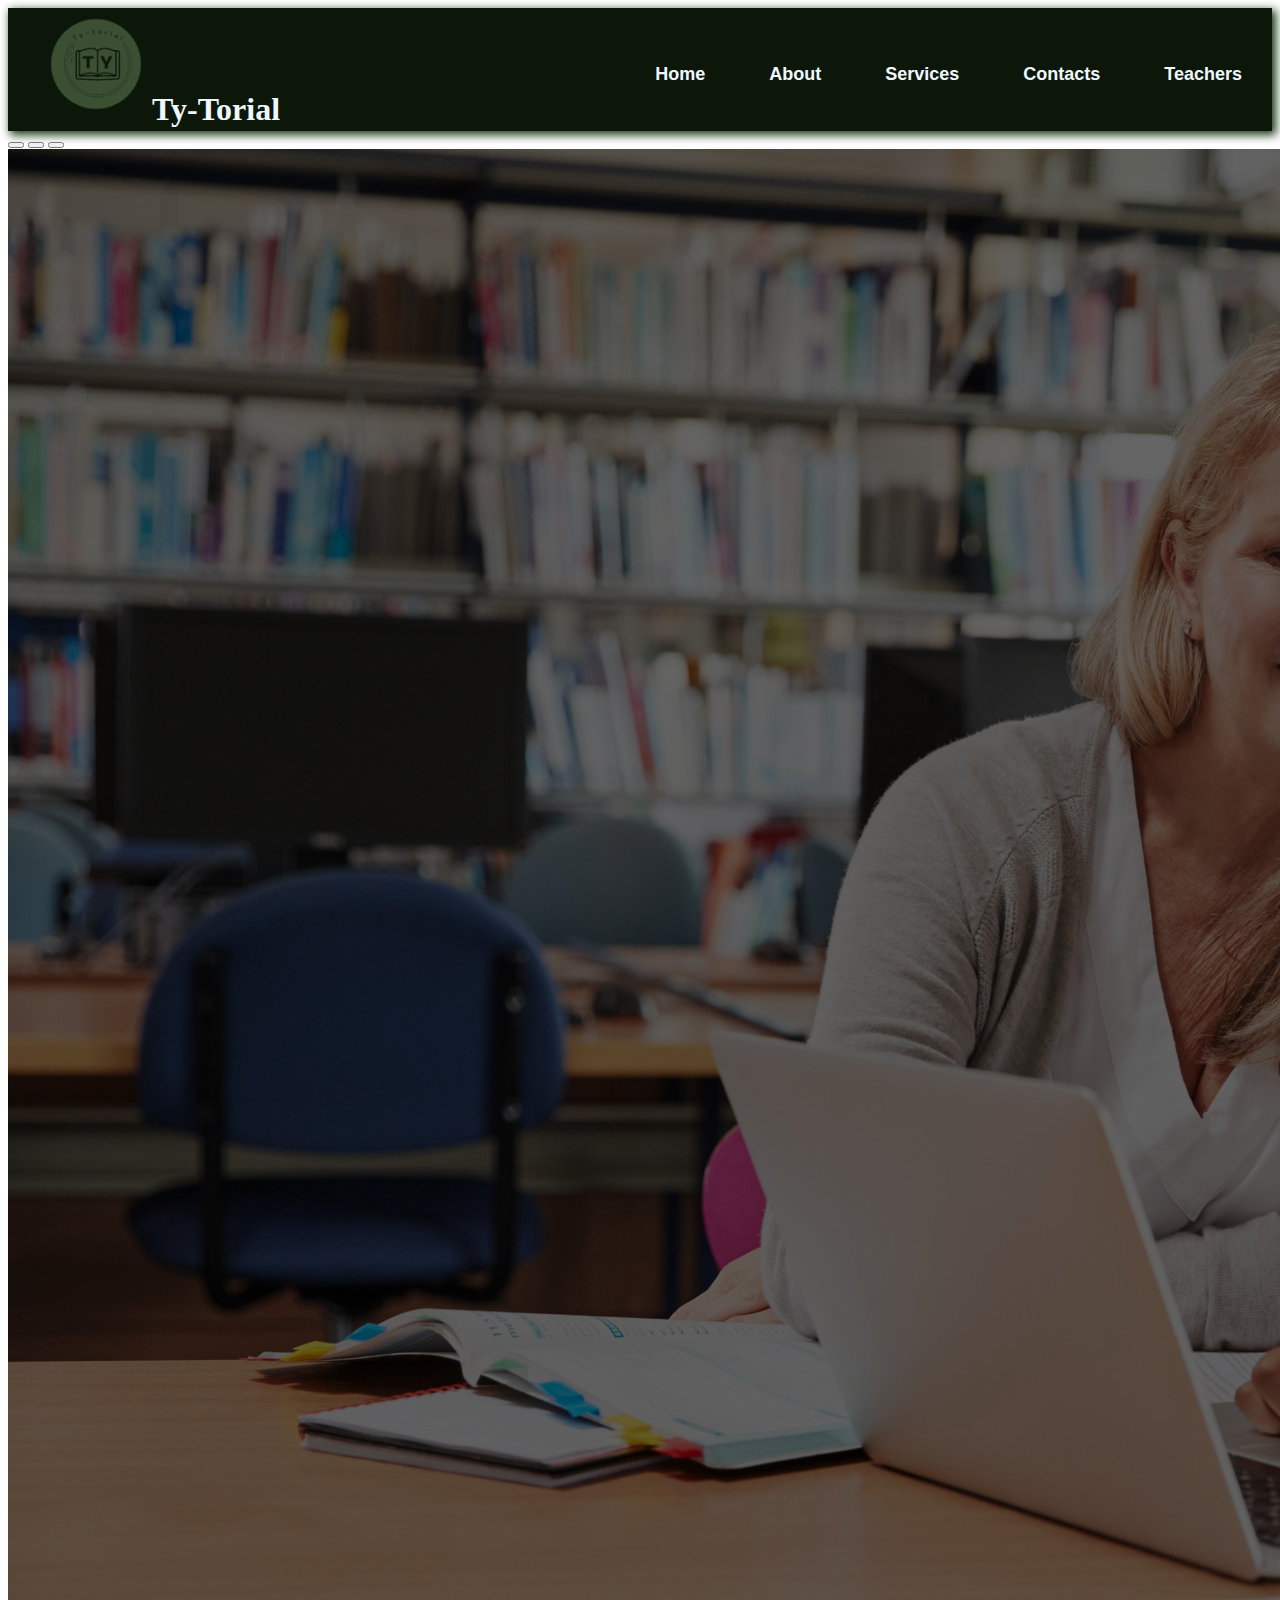
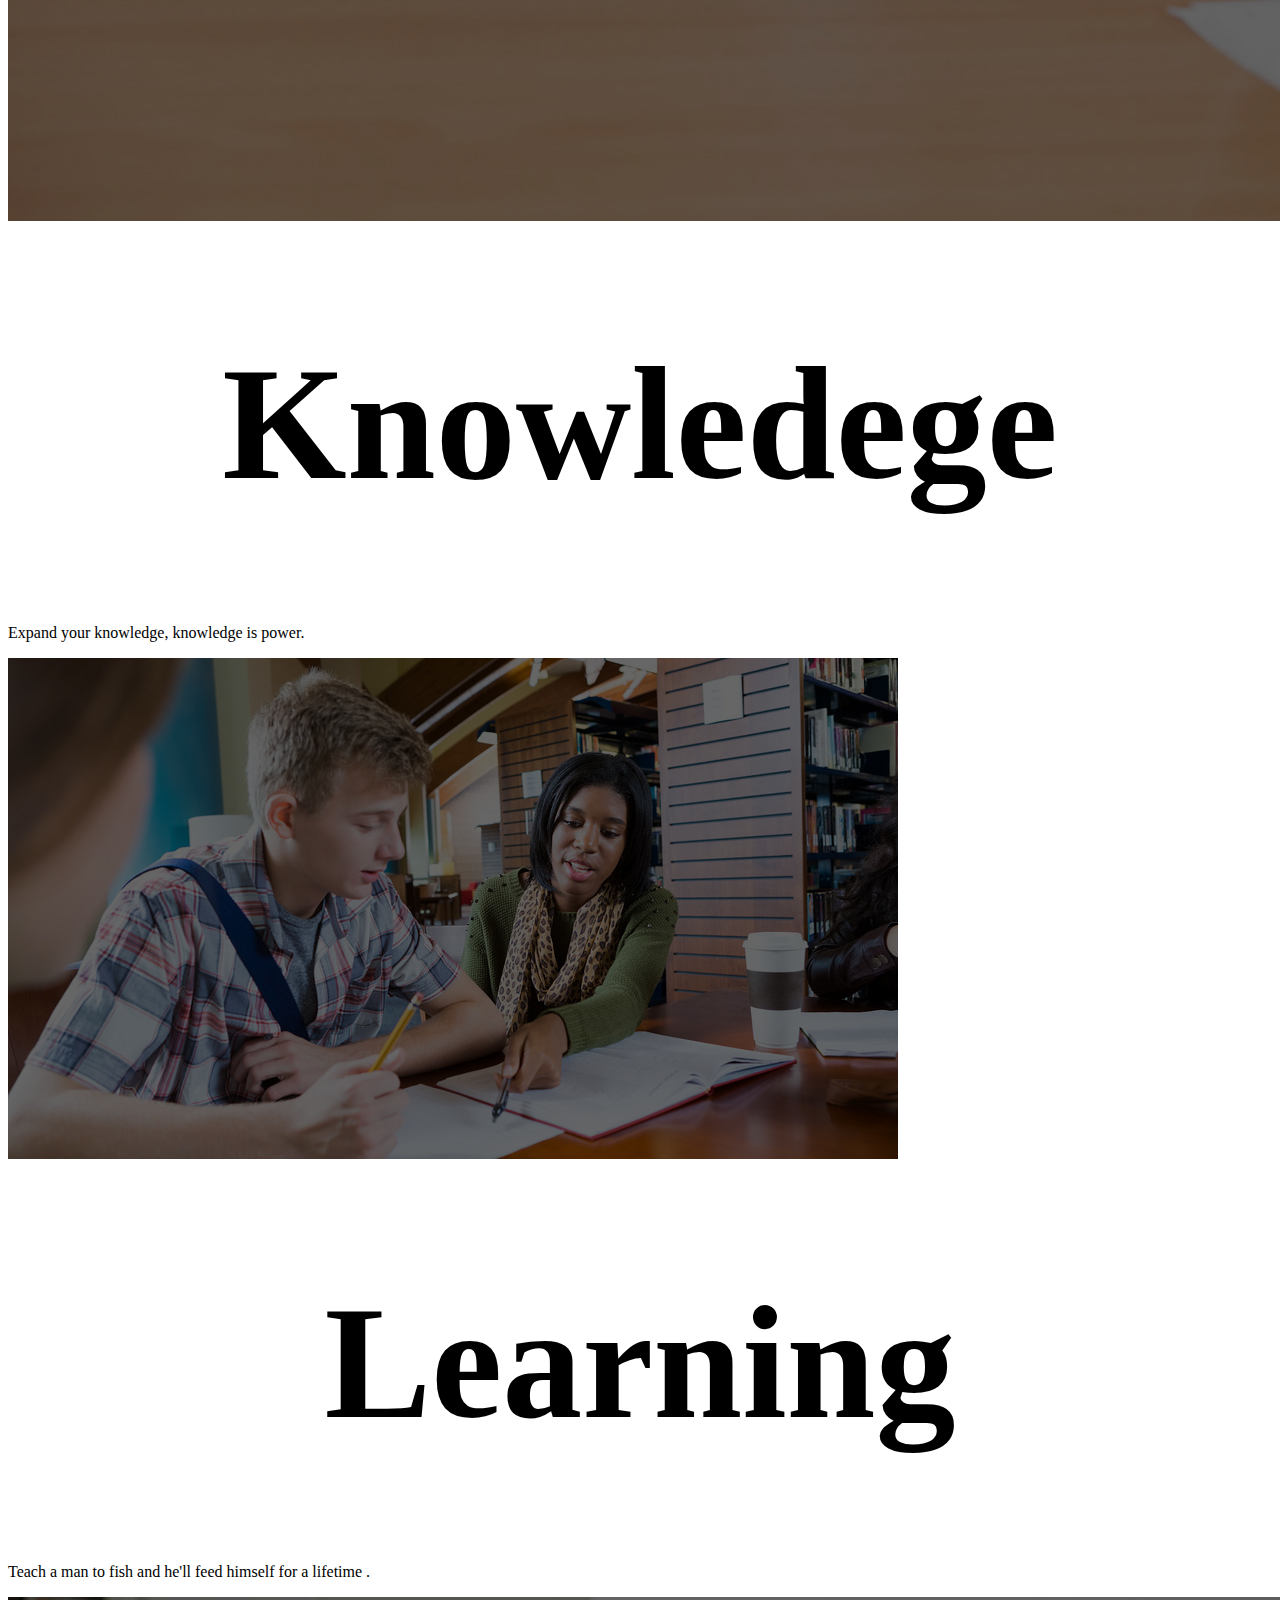
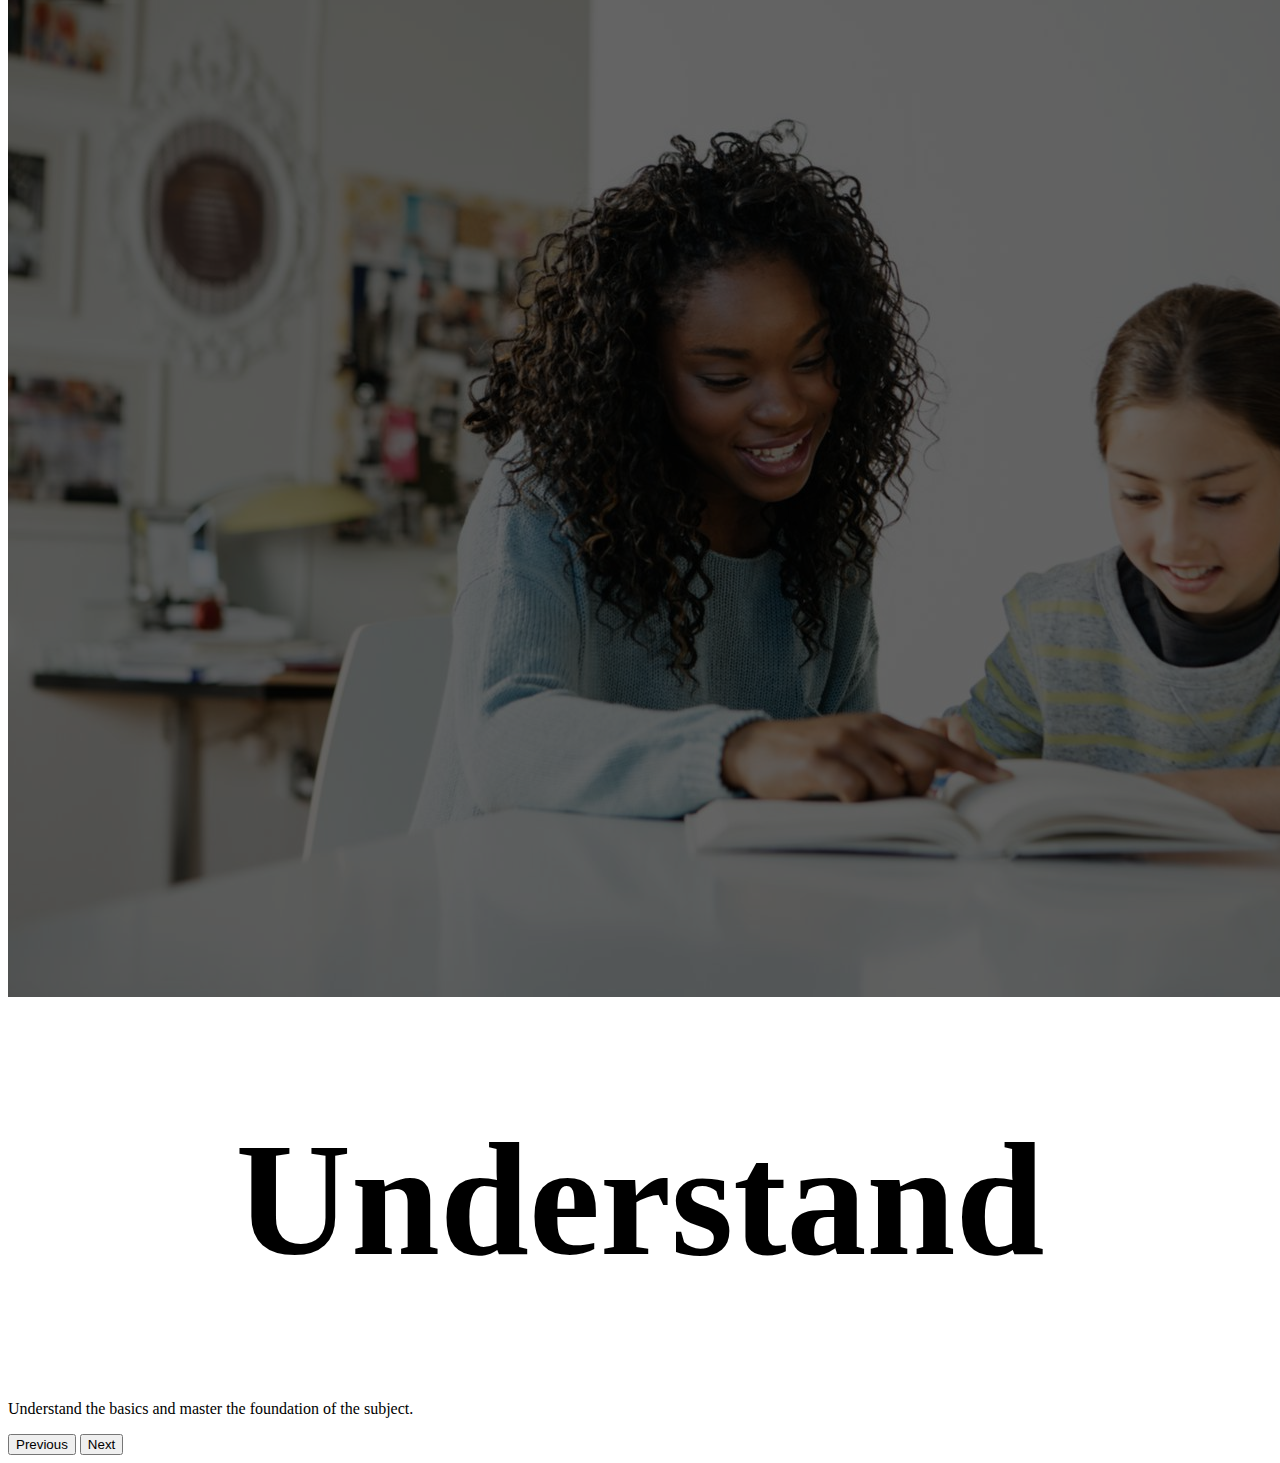
<file: index.html>
<!DOCTYPE html>
<html lang="en">
<head>
  <link rel="stylesheet" href="index.css">
<!-- This part links css to html -->
    <meta charset="UTF-8">
    <meta http-equiv="X-UA-Compatible" content="IE=edge">
    <meta name="viewport" content="width=<device-width>, initial-scale=1.0">
    <title>Final Output</title>
    <link href="https://cdn.jsdelivr.net/npm/bootstrap@5.0.2/dist/css/bootstrap.min.css" rel="stylesheet" integrity="sha384-EVSTQN3/azprG1Anm3QDgpJLIm9Nao0Yz1ztcQTwFspd3yD65VohhpuuCOmLASjC" crossorigin="anonymous">
<!-- 1st part in connecting bootstrap -->
  </head>
<body>

  <!-- START OF NAVBAR CODE -->
<div class = "navpart">
  <div class = "logo">
    <a href="index.html"><img src="images/Logo.png">Ty-Torial</a>
  </div>
  <nav>
  <div>
      <ul class = "links">
      <li><a href="index.html">Home</a></li>
      <li><a href="About.html">About</a></li>
      <li><a href="Services.html">Services</a></li>
      <li><a href="Contacts.html">Contacts</a></li>
      <li><a href="Teachers.html">Teachers</a></li>
      </ul>
  </div>
  </nav>
</div>
 
  

    
<!-- START OF CAROUSEL CODE -->
      <div id="carouselExampleFade" class="carousel slide carousel-fade">

        <div class="carousel-inner">
          <div class="carousel-indicators">
            <button type="button" data-bs-target="#carouselExampleIndicators" data-bs-slide-to="0" class="active" aria-current="true" aria-label="Slide 1"></button>
            <button type="button" data-bs-target="#carouselExampleIndicators" data-bs-slide-to="1" aria-label="Slide 2"></button>
            <button type="button" data-bs-target="#carouselExampleIndicators" data-bs-slide-to="2" aria-label="Slide 3"></button>
          </div>
          
<!-- I inserted images with the properties of a block and a width of a 100% -->
          <div class="carousel-item active">
            <img src="images/Tutorimage1.jpg" class="d-block w-100" alt="tut1"> 

            <div class="carousel-caption">
<!-- I also added captions for each corresponding image -->
              <h1>Knowledege</h1>
              <p>Expand your knowledge, knowledge is power.</p>
            </div> 
<!-- I inserted images with the properties of a block and a width of a 100% -->
          </div>
          <div class="carousel-item">
            <img src="images/Tutorimage2.jpg" class="d-block w-100" alt="tut2">

            <div class="carousel-caption ">
<!-- I also added captions for each corresponding image -->
              <h1>Learning</h1>
              <p>Teach a man to fish and he'll feed himself for a lifetime .</p>
            </div> 
          </div>
          <div class="carousel-item">
<!-- I inserted images with the properties of a block and a width of a 100% -->
            <img src="images/Tutorimage3.jpg" class="d-block w-100" alt="tut3">
<!-- I also added captions for each corresponding image -->
            <div class="carousel-caption">
              <h1>Understand</h1>
              <p>Understand the basics and master the foundation of the subject.</p>
            </div> 
          </div>
        </div>
<!-- This was the code used to make a button to go to the previous picture-->
        <button class="carousel-control-prev" type="button" data-bs-target="#carouselExampleFade" data-bs-slide="prev">
          <span class="carousel-control-prev-icon" aria-hidden="true"></span>
          <span class="visually-hidden">Previous</span>
        </button>
<!-- This was the code used to make a button to go to the next picture-->
        <button class="carousel-control-next" type="button" data-bs-target="#carouselExampleFade" data-bs-slide="next">
          <span class="carousel-control-next-icon" aria-hidden="true"></span>
          <span class="visually-hidden">Next</span>
        </button>
      </div>



      



    <script src="https://cdn.jsdelivr.net/npm/bootstrap@5.0.2/dist/js/bootstrap.bundle.min.js" integrity="sha384-MrcW6ZMFYlzcLA8Nl+NtUVF0sA7MsXsP1UyJoMp4YLEuNSfAP+JcXn/tWtIaxVXM" crossorigin="anonymous"></script>
</body>
</html>
</file>
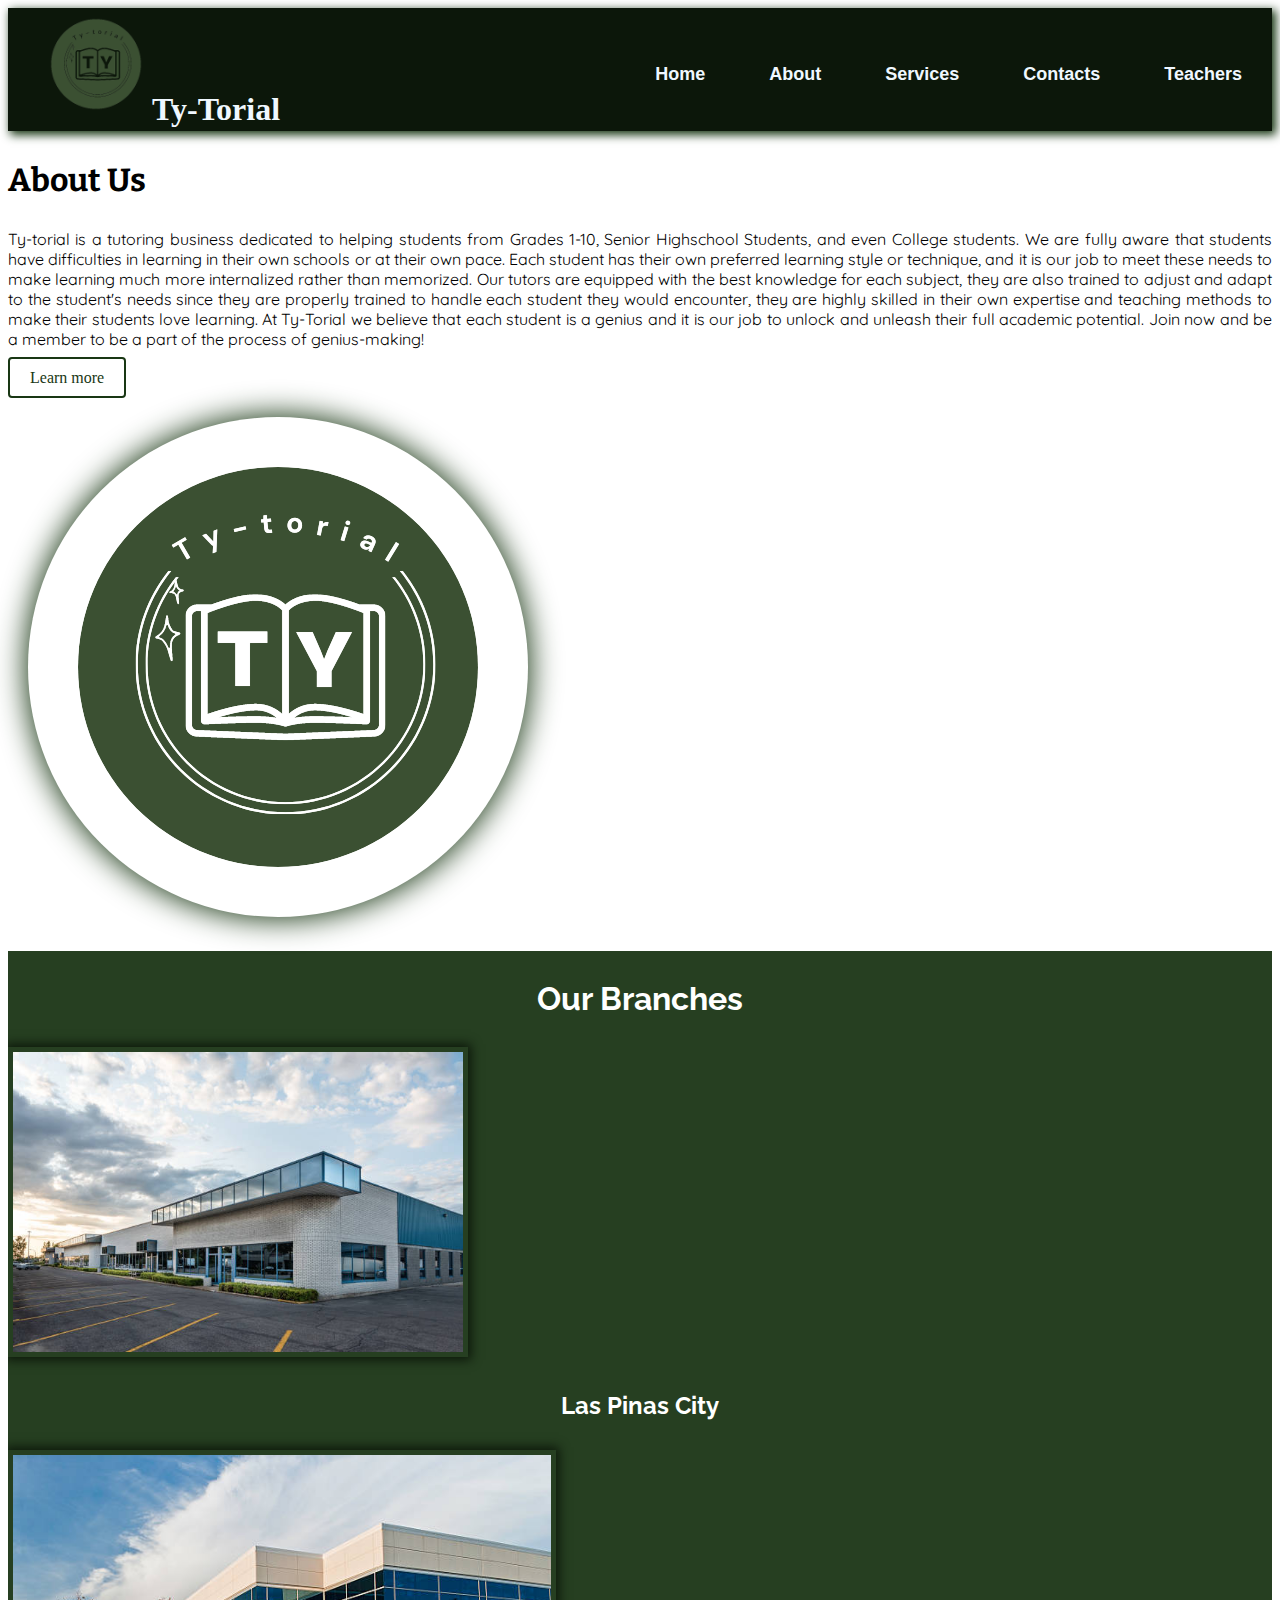
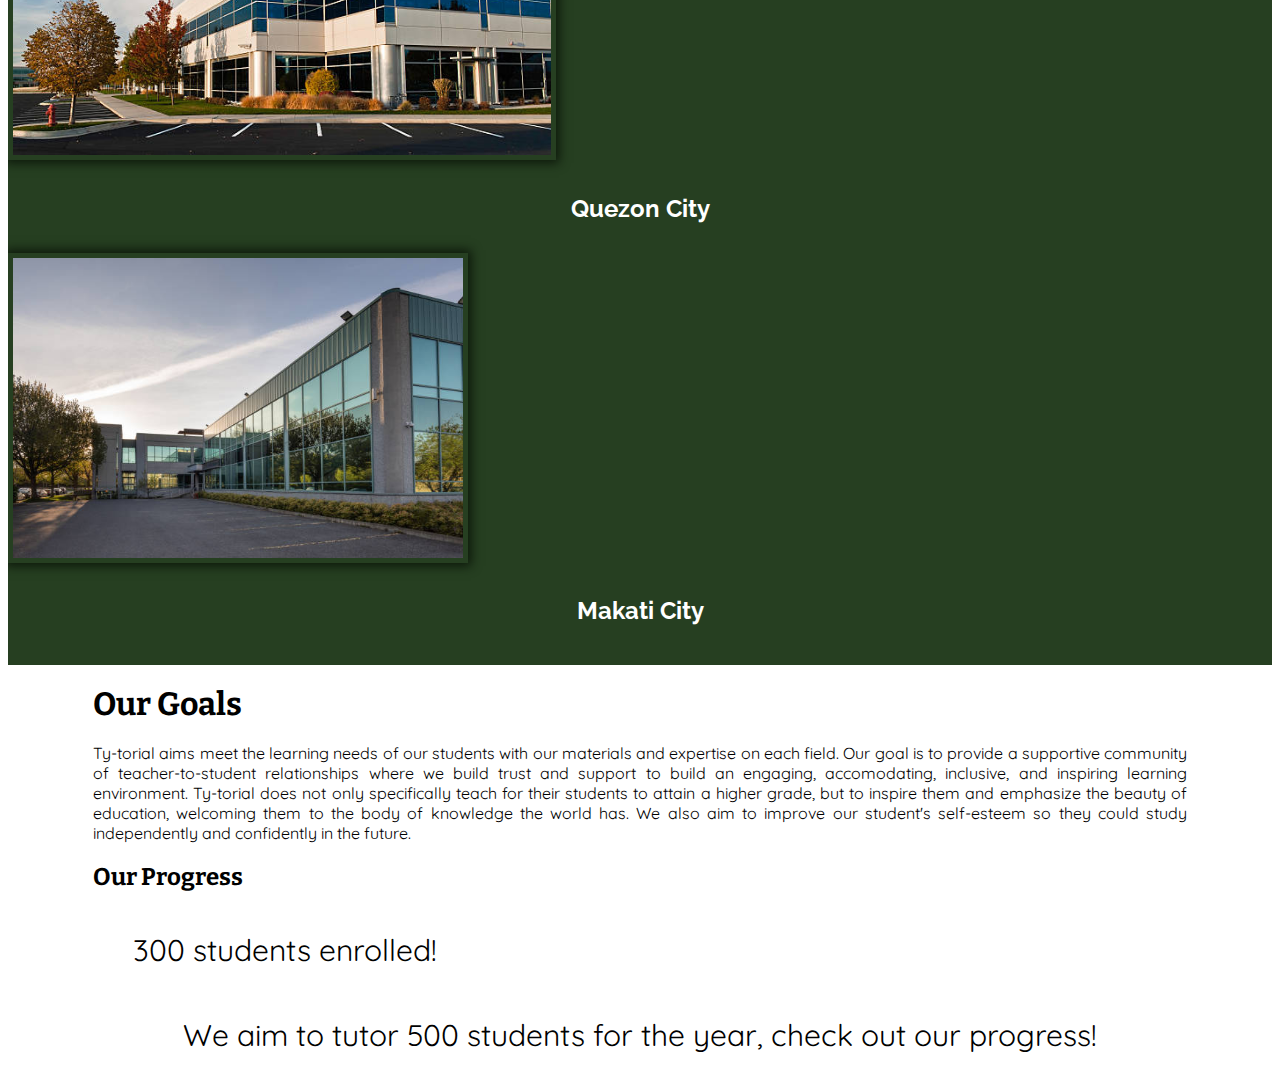
<file: About.html>
<!DOCTYPE html>
<html lang="en">
<head>
  <!-- TThis part of the code allows me to pull out fonts from google fonts.-->
  <link rel="preconnect" href="https://fonts.googleapis.com">
<link rel="preconnect" href="https://fonts.gstatic.com" crossorigin>
<link href="https://fonts.googleapis.com/css2?family=Raleway:wght@400&family=Red+Hat+Display:wght@500&display=swap" rel="stylesheet">
<link href="https://fonts.googleapis.com/css2?family=Bitter:wght@500&family=Red+Hat+Display:wght@500&display=swap" rel="stylesheet">
<link href="https://fonts.googleapis.com/css2?family=Quicksand:wght@500&display=swap" rel="stylesheet">
<link rel="stylesheet" href="About.css">
<!-- This part links css to html -->
    <meta charset="UTF-8">
    <meta http-equiv="X-UA-Compatible" content="IE=edge">
    <meta name="viewport" content="width=<device-width>, initial-scale=1.0">
    <title>Final Output</title>
    <link href="https://cdn.jsdelivr.net/npm/bootstrap@5.0.2/dist/css/bootstrap.min.css" rel="stylesheet" integrity="sha384-EVSTQN3/azprG1Anm3QDgpJLIm9Nao0Yz1ztcQTwFspd3yD65VohhpuuCOmLASjC" crossorigin="anonymous">
<!-- 1st part in connecting bootstrap -->
  </head>
<body>

  <!-- START OF NAVBAR CODE -->
<div class = "navpart">
  <div class = "logo">
    <a href="index.html"><img src="images/Logo.png">Ty-Torial</a>
  </div>
  <nav>
  <div>
      <ul class = "links">
      <li><a href="index.html">Home</a></li>
      <li><a href="About.html">About</a></li>
      <li><a href="Services.html">Services</a></li>
      <li><a href="Contacts.html">Contacts</a></li>
      <li><a href="Teachers.html">Teachers</a></li>
      </ul>
  </div>
  </nav>
</div>

<!-- About us content -->
<div class="container">
    <div class="row">
<!-- This part is for the first 6 columns of the about us part-->
        <div class="col-md-6">
            <div class="aboutus">
                <h1>About Us</h1>
                <p> Ty-torial is a tutoring business dedicated to helping students from Grades 1-10, Senior Highschool Students, and even College students. We are fully aware that students have difficulties in learning in their own schools or at their own pace. Each student has their own preferred learning style or technique, and it is our job to meet these needs to make learning much more internalized rather than memorized. Our tutors are equipped with the best knowledge for each subject, they are also trained to adjust and adapt to the student's needs since they are properly trained to handle each student they would encounter, they are highly skilled in their own expertise and teaching methods to make their students love learning. At Ty-Torial we believe that each student is a genius and it is our job to unlock and unleash their full academic potential. Join now and be a member to be a part of the process of genius-making! </p>
                <div>
                  <a href="index.html">Learn more</a>
                </div>
            </div>
        </div>
<!-- This was for the last 6 columns of the about us part where I added a logo of the business-->
        <div class="col-md-6">
            <div class="section">
                <img src="/images/Logo.png">
            </div>
        </div>
    </div>
</div>
</div>
<!-- I made another container where I divided it into 3 equal parts using another container and row-->
<div class="container2">
  <div class = "Ourbranches">
    <h1> Our Branches</h1>
  <div class="row">
<!-- This is for the first 4 columns-->
      <div class="col-md-4">
          <div class="section2">
            <img src="/images/LasPinasCity.jpg"class="img-fluid">
            <h2>Las Pinas City</h2>
          </div>
      </div>
<!-- This is for the next 4 columns-->
      <div class="col-md-4">
          <div class="section2">
              <img src="/images/QuezonCity.jpg"class="img-fluid">
              <h2>Quezon City</h2>

          </div>
      </div>
<!-- This is for the last 4 columns-->
      <div class="col-md-4">
        <div class="section2">
            <img src="/images/Makati City.jpg"class="img-fluid">
            <h2>Makati City</h2>

        </div>
    </div>
  </div>
  </div>
</div>
<!-- I added a new class for the goals and progress-->
<div class="Goals">
<div class="row">
    <h1>Our Goals</h1>
    <p>Ty-torial aims meet the learning needs of our students with our materials and expertise on each field. Our goal is to provide a supportive community of teacher-to-student relationships where we build trust and support to build an engaging, accomodating, inclusive, and inspiring  learning environment. Ty-torial does not only specifically teach for their students to attain a higher grade, but to inspire them and emphasize the beauty of education, welcoming them to the body of knowledge the world has. We also aim to improve our student's self-esteem so they could study independently and confidently in the future.

    </p>
    <h2>Our Progress</h2>
<!-- This is the code for the progress bar in which I used bootstrap to make it-->
    <div class="progress" style="height:45px">
<!-- The width: 60% part tells us how much of the blue bar would it occupy relative to the whole bar.-->
      <div class="progress-bar" style="width: 60%">300 students enrolled!</div>
    </div>
    <div class="progp"> <p>We aim to tutor 500 students for the year, check out our progress!</p>
    </div>
    </div>
</div>


 
<!-- This is for the end part, for bootstrap to work-->           
    <script src="https://cdn.jsdelivr.net/npm/bootstrap@5.0.2/dist/js/bootstrap.bundle.min.js" integrity="sha384-MrcW6ZMFYlzcLA8Nl+NtUVF0sA7MsXsP1UyJoMp4YLEuNSfAP+JcXn/tWtIaxVXM" crossorigin="anonymous"></script>
</body>
</html>
</file>
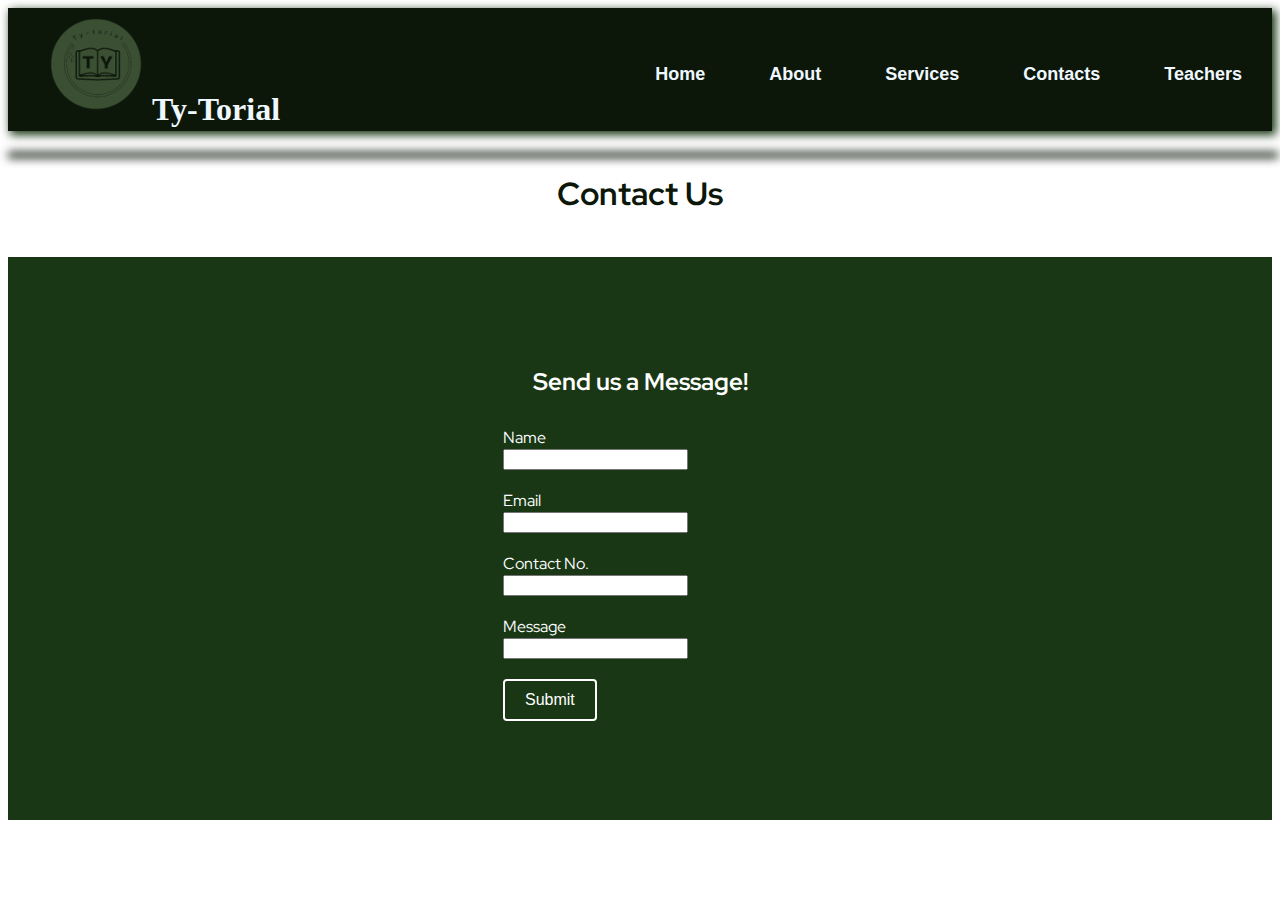
<file: Contacts.html>
<!DOCTYPE html>
<html lang="en">
<head>
  <!-- This part allows me to make fonts from google fonts-->
  <link rel="preconnect" href="https://fonts.googleapis.com">
<link rel="preconnect" href="https://fonts.gstatic.com" crossorigin>
<link href="https://fonts.googleapis.com/css2?family=Red+Hat+Display:wght@500&display=swap" rel="stylesheet">
  <link rel="stylesheet" href="Contacts.css">
<!-- This part links css to html -->
    <meta charset="UTF-8">
    <meta http-equiv="X-UA-Compatible" content="IE=edge">
    <meta name="viewport" content="width=<device-width>, initial-scale=1.0">
    <title>Final Output</title>
    <link href="https://cdn.jsdelivr.net/npm/bootstrap@5.0.2/dist/css/bootstrap.min.css" rel="stylesheet" integrity="sha384-EVSTQN3/azprG1Anm3QDgpJLIm9Nao0Yz1ztcQTwFspd3yD65VohhpuuCOmLASjC" crossorigin="anonymous">
<!-- 1st part in connecting bootstrap -->
  </head>
<body>

  <!-- START OF NAVBAR CODE -->
<div class = "navpart">
  <div class = "logo">
    <a href="index.html"><img src="images/Logo.png">Ty-Torial</a>
  </div>
  <nav>
  <div>
      <ul class = "links">
      <li><a href="index.html">Home</a></li>
      <li><a href="About.html">About</a></li>
      <li><a href="Services.html">Services</a></li>
      <li><a href="Contacts.html">Contacts</a></li>
      <li><a href="Teachers.html">Teachers</a></li>
      </ul>
  </div>
  </nav>
</div>
 <!-- I made a container that divides the page into 2 parts, image and the contact page -->
<div class="container-fluid p-md-0 ">
    <div class="row g-0">
        <div class="d-none d-md-flex col-md-6 library-img">
          <div class = bgimg>
          </div>
        </div>

        <div class="col-md-6">
          <h1>Contact Us</h1> 
 <!-- This part is for the user to input their details and messages-->
          <div class = "contactheader">
          
              <div class = "ContactForm">
              
                  <form>
                    <h2>Send us a Message!</h2>
                      <div class = "inputs">
                      <label for="Username">Name</label>
                      <input type = "text"/>
                      </div>
          
                      <div class = "inputs">
                      <label for="Email">Email</label>
                      <input type = "text"/>
                      </div>
          
                      <div class = "inputs">
                          <label for="Contact No.">Contact No.</label>
                          <input type = "number"/>
                          </div>
          
                      <div class = "inputs">
                      <label for="Message">Message</label>
                      <input type = "text">
                      </div>

                      <div class = "inputs">
                        <button type="submit">Submit </button>
                      </div>
                      
          
                  </form>
              </div>
          </div>

</body>
</html>
</file>
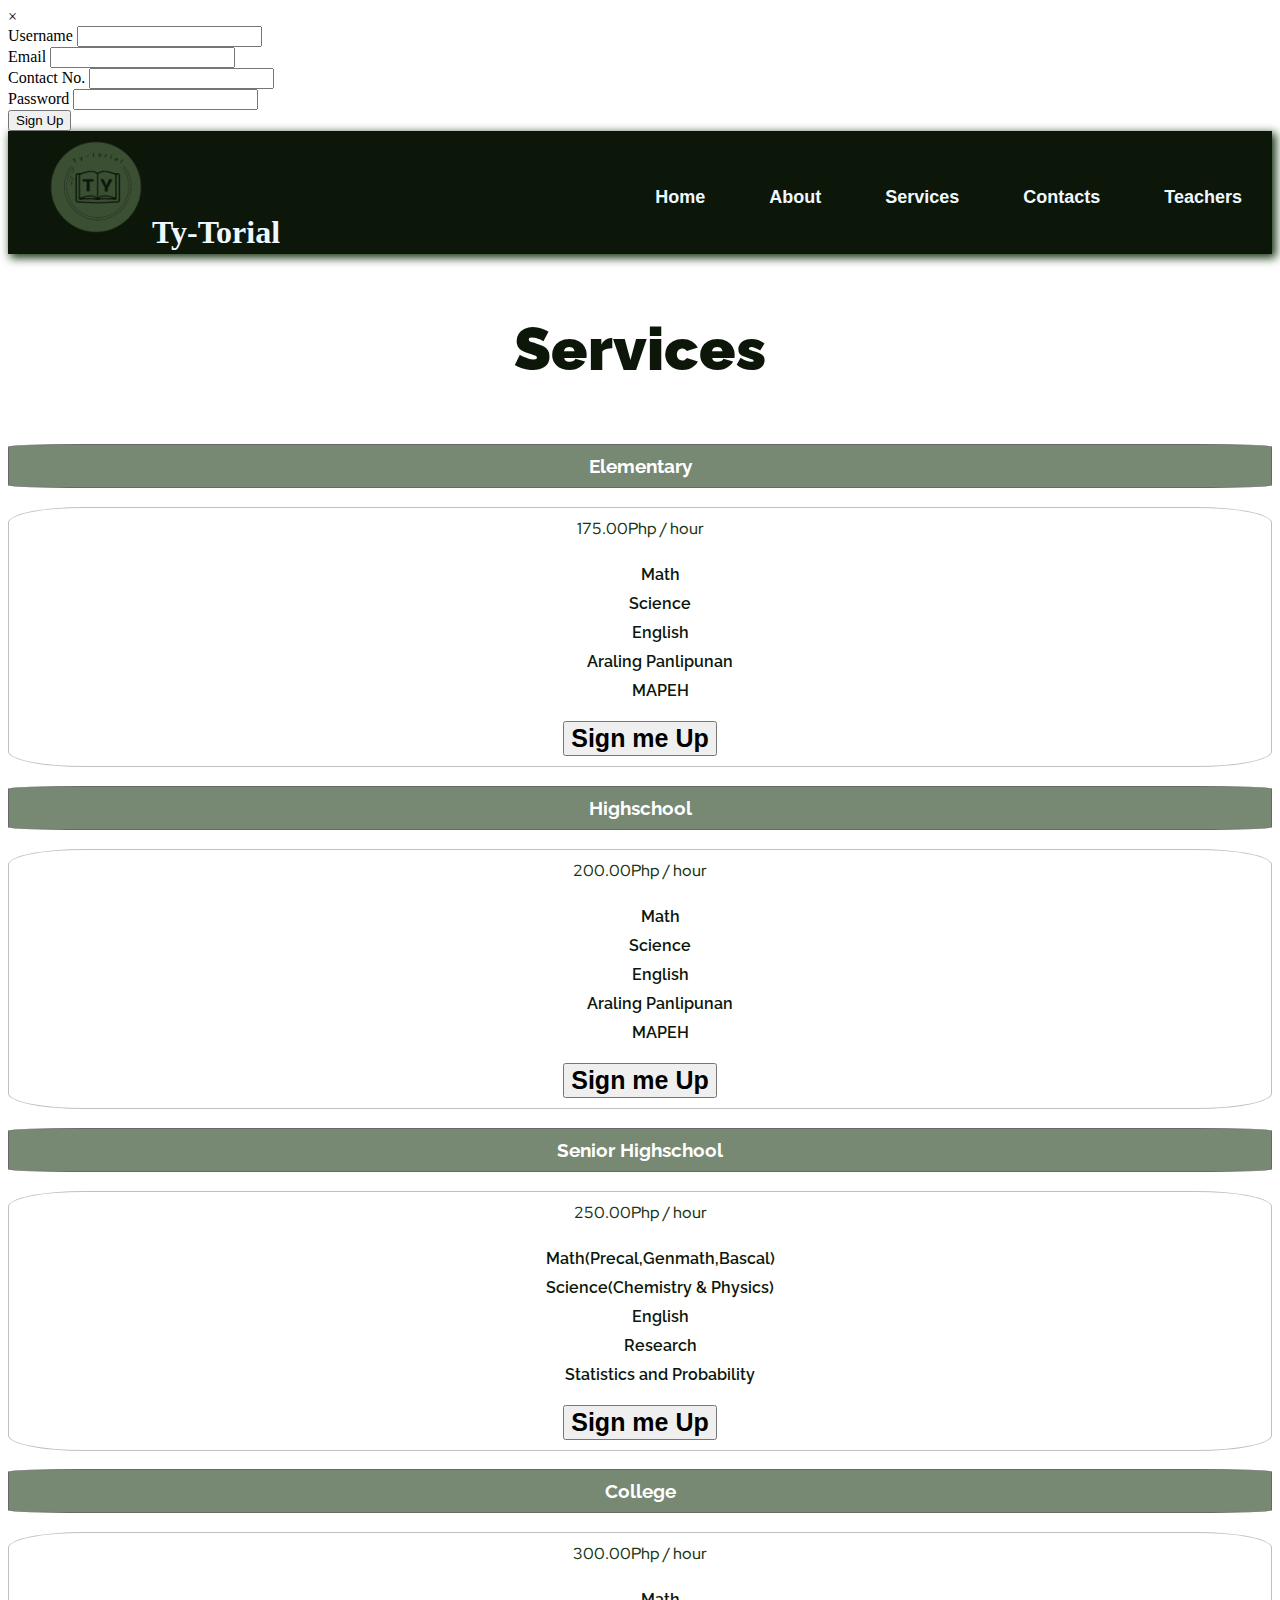
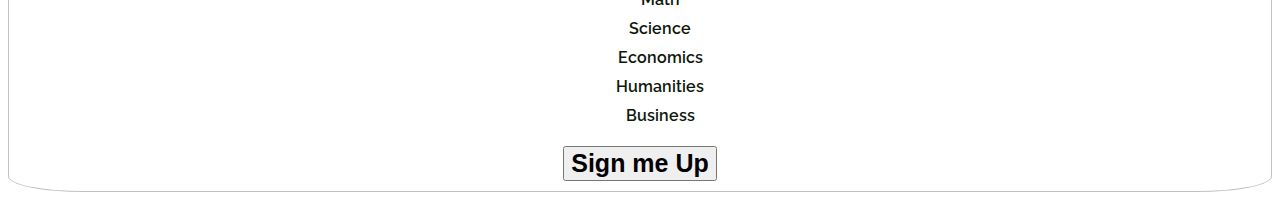
<file: Services.html>
<!DOCTYPE html>
<html lang="en">
<head>
   <!-- This part enables us to use fonts from google fonts -->
    <link rel="preconnect" href="https://fonts.googleapis.com">
    <link rel="preconnect" href="https://fonts.gstatic.com" crossorigin>
    <link href="https://fonts.googleapis.com/css2?family=PT+Sans+Narrow&family=Raleway:wght@200&display=swap" rel="stylesheet">
    <link href="https://fonts.googleapis.com/css2?family=Red+Hat+Display:wght@500&display=swap" rel="stylesheet">
    <link rel="preconnect" href="https://fonts.googleapis.com">
<link rel="preconnect" href="https://fonts.gstatic.com" crossorigin>
<link href="https://fonts.googleapis.com/css2?family=Raleway:wght@200&display=swap" rel="stylesheet">
  <link rel="stylesheet" href="Services.css">
<!-- This part links css to html -->
    <meta charset="UTF-8">
    <meta http-equiv="X-UA-Compatible" content="IE=edge">
    <meta name="viewport" content="width=<device-width>, initial-scale=1.0">
    <title>Final Output</title>
    <link href="https://cdn.jsdelivr.net/npm/bootstrap@5.0.2/dist/css/bootstrap.min.css" rel="stylesheet" integrity="sha384-EVSTQN3/azprG1Anm3QDgpJLIm9Nao0Yz1ztcQTwFspd3yD65VohhpuuCOmLASjC" crossorigin="anonymous">
<!-- 1st part in connecting bootstrap -->
  </head>
<body>
 <!-- This is the modal which was hidden using css-->
    <div class= "mdloverlay">
        <div class = "signupform">
            <span> &times; </span>
            <form action="">
    
                <div>
                <label for="Username">Username</label>
                <input type = "text"/>
                </div>
    
                <div>
                <label for="Email">Email</label>
                <input type = "text"/>
                </div>
    
                <div>
                    <label for="Contact No.">Contact No.</label>
                    <input type = "number"/>
                    </div>
    
                <div>
                <label for="Password">Password</label>
                <input type = "password"/>
                </div>
 <!-- This part of the code was used to close the modal after pressing x or sign up-->
                <button onclick="closeModal()">Sign Up</button>
    
            </form>
        </div>
    </div>

  <!-- START OF NAVBAR CODE -->
<div class = "navpart">
  <div class = "logo">
    <a href="index.html"><img src="images/Logo.png">Ty-Torial</a>
  </div>
  <nav>
  <div>
      <ul class = "links">
      <li><a href="index.html">Home</a></li>
      <li><a href="About.html">About</a></li>
      <li><a href="Services.html">Services</a></li>
      <li><a href="Contacts.html">Contacts</a></li>
      <li><a href="Teachers.html">Teachers</a></li>
      </ul>
  </div>
  </nav>
</div>

<div class="pricingtitle">
    <h1>Services</h1>
</div>
 <!-- I made a container dividing it into 4 equal sections using rows and columns-->
    <div class="container">
        <div class="row">
            <div class="col-md-3">
                <div class="section">
                        <h3>Elementary</h3>
                  <div class = "Info">
                    <h4>175.00Php / hour</h4>
                  <ul>
                    <li>Math</li>
                    <li>Science</li>
                    <li>English</li>
                    <li>Araling Panlipunan</li>
                    <li>MAPEH</li>
                  </ul>
                    <!-- This button tells us to show the modal once Sign up is pressed-->
                  <button type="button" class="btn-login btn-outline-success btn-lg" onclick="showModal()">Sign me Up</button>
                  </div>

                </div>
            </div>
            <div class="col-md-3">
                <div class="section">
                    <h3>Highschool</h3>

                    <div class = "Info">
                        <h4>200.00Php / hour</h4>
                      <ul>
                        <li>Math</li>
                        <li>Science</li>
                        <li>English</li>
                        <li>Araling Panlipunan</li>
                        <li>MAPEH</li>
                      </ul>
                        <!-- This button tells us to show the modal once Sign up is pressed-->
                      <button type="button" class="btn-login btn-success btn-lg btn-block" onclick="showModal()">Sign me Up</button>
                      </div>
                </div>
            </div>
            <div class="col-md-3">
              <div class="section">
                  <h3>Senior Highschool</h3>

                  <div class = "Info">
                    <h4>250.00Php / hour</h4>
                  <ul>
                    <li>Math(Precal,Genmath,Bascal)</li>
                    <li>Science(Chemistry & Physics)</li>
                    <li>English</li>
                    <li>Research</li>
                    <li>Statistics and Probability</li>
                  </ul>
  <!-- This button tells us to show the modal once Sign up is pressed-->
                  <button type="button" class="btn-login btn-success btn-lg"onclick="showModal()" >Sign me Up</button>
                  </div>

              </div>
            </div>
            <div class="col-md-3">
                <div class="section">
                  <h3> College</h3>
                  
                  <div class = "Info">
                    <h4>300.00Php / hour</h4>
                  <ul>
                    <li>Math</li>
                    <li>Science</li>
                    <li>Economics</li>
                    <li>Humanities</li>
                    <li>Business</li>
                  </ul>
                    <!-- This button tells us to show the modal once Sign up is pressed-->
                  <button type="button" class="btn-login btn-success btn-lg" onclick="showModal()">Sign me Up</button>
                  </div>
                  
                </div>
          </div>
        </div>
      </div>
      
</body>
  <!-- The first part of the script is a function to show the modal-->
    <!-- The second part of the fucntion tells us to hide the modal-->
<script>
  
    function showModal(){
        document.querySelector('.mdloverlay').classList.add('showmdloverlay');
        document.querySelector('.signupform').classList.add('showsignupform');
    }

    function closeModal(){
        document.querySelector('.mdloverlay').classList.remove('showmdloverlay');
        document.querySelector('.signupform').classList.remove('showsignupform');
    }

    var btnlogin = document.querySelector(".btn-login");
    btnlogin.addEventListener("click",showModal)

    var c= document.querySelector("span");
    c.addEventListener("click",closeModal);

</script>
</html>
</file>
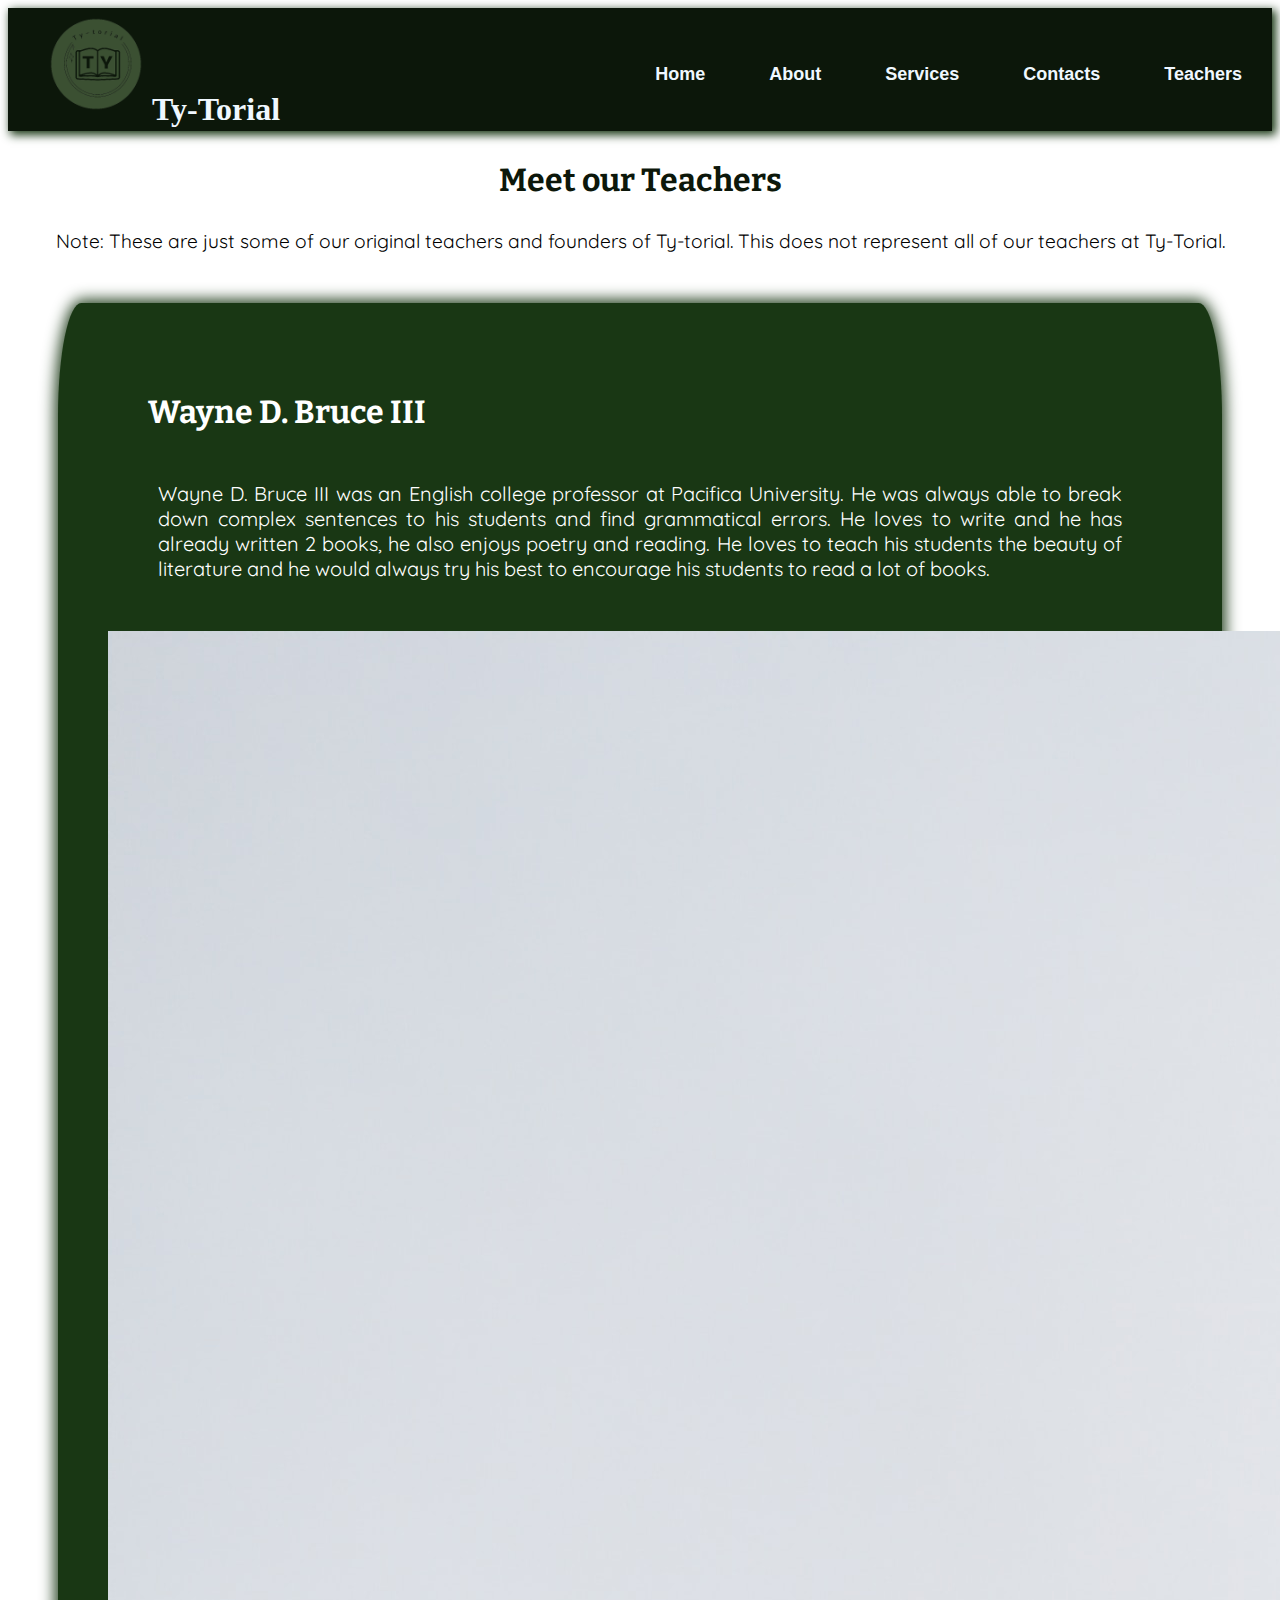
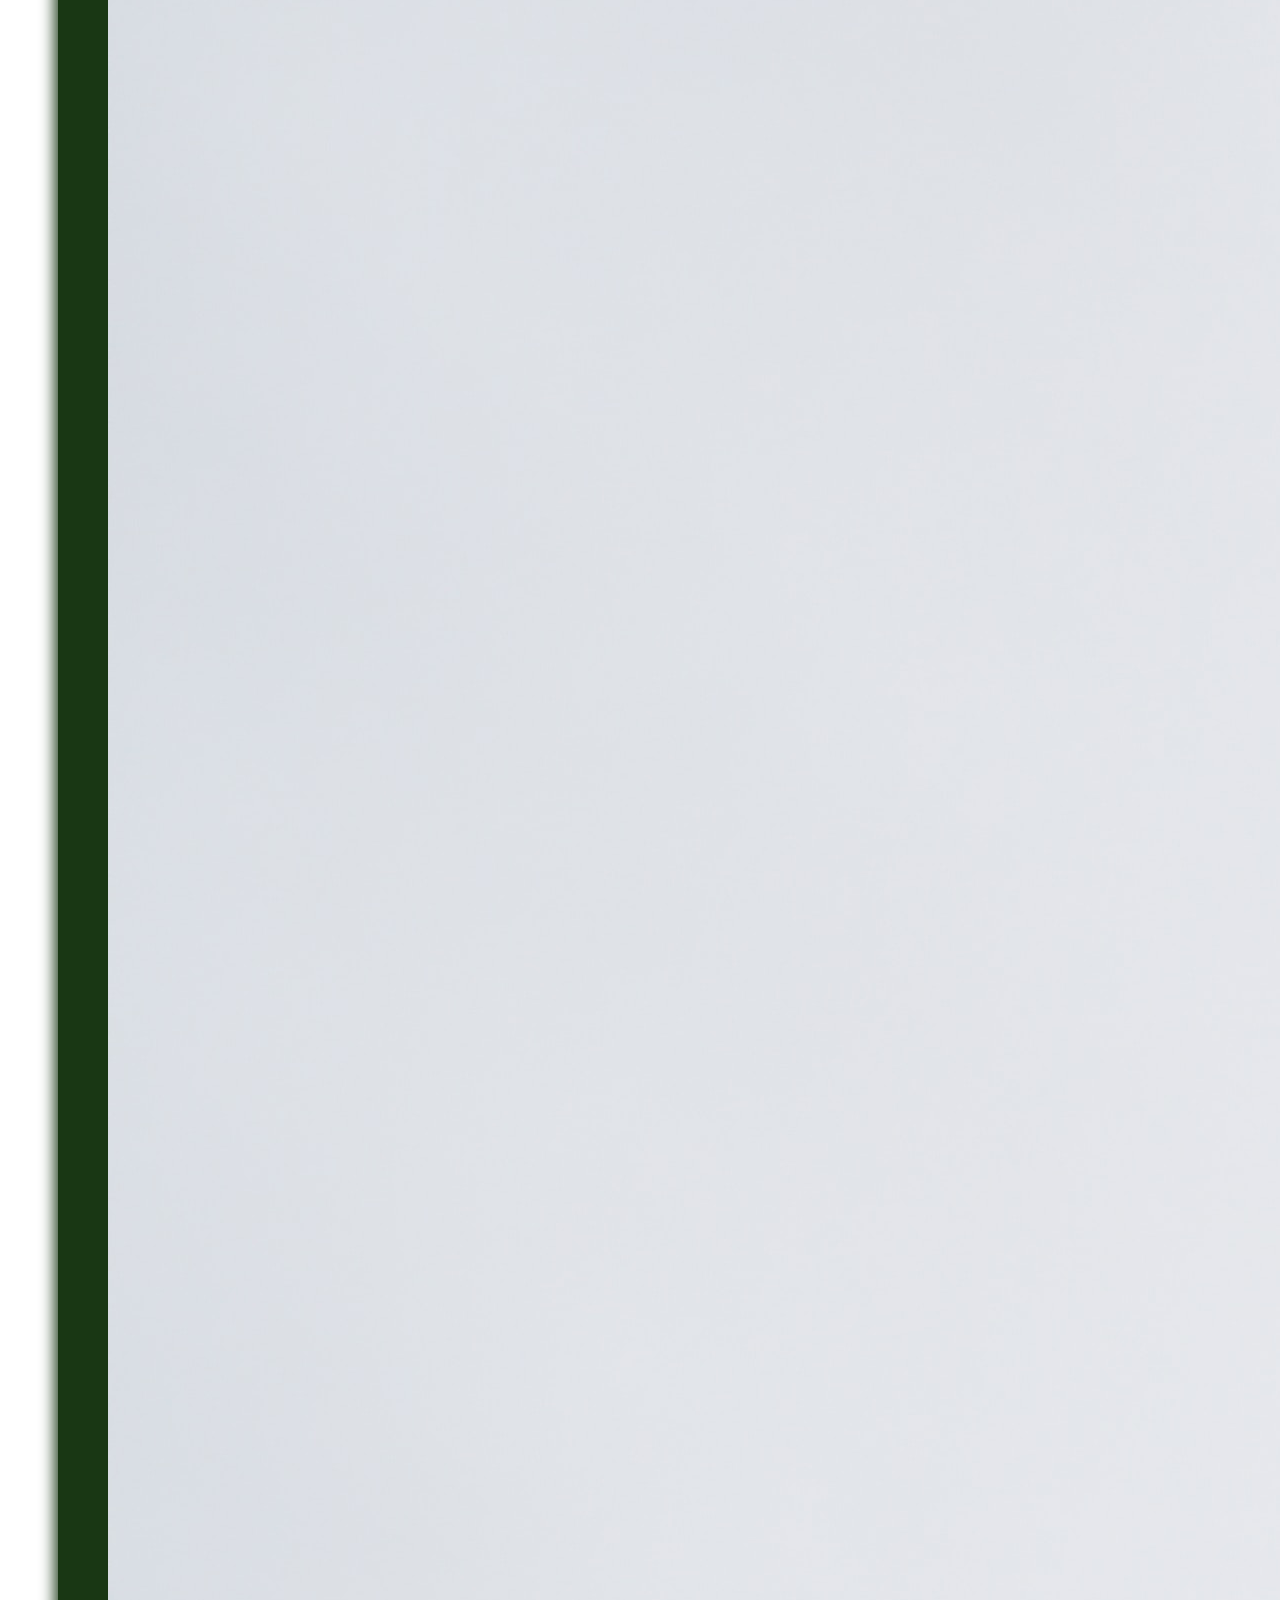
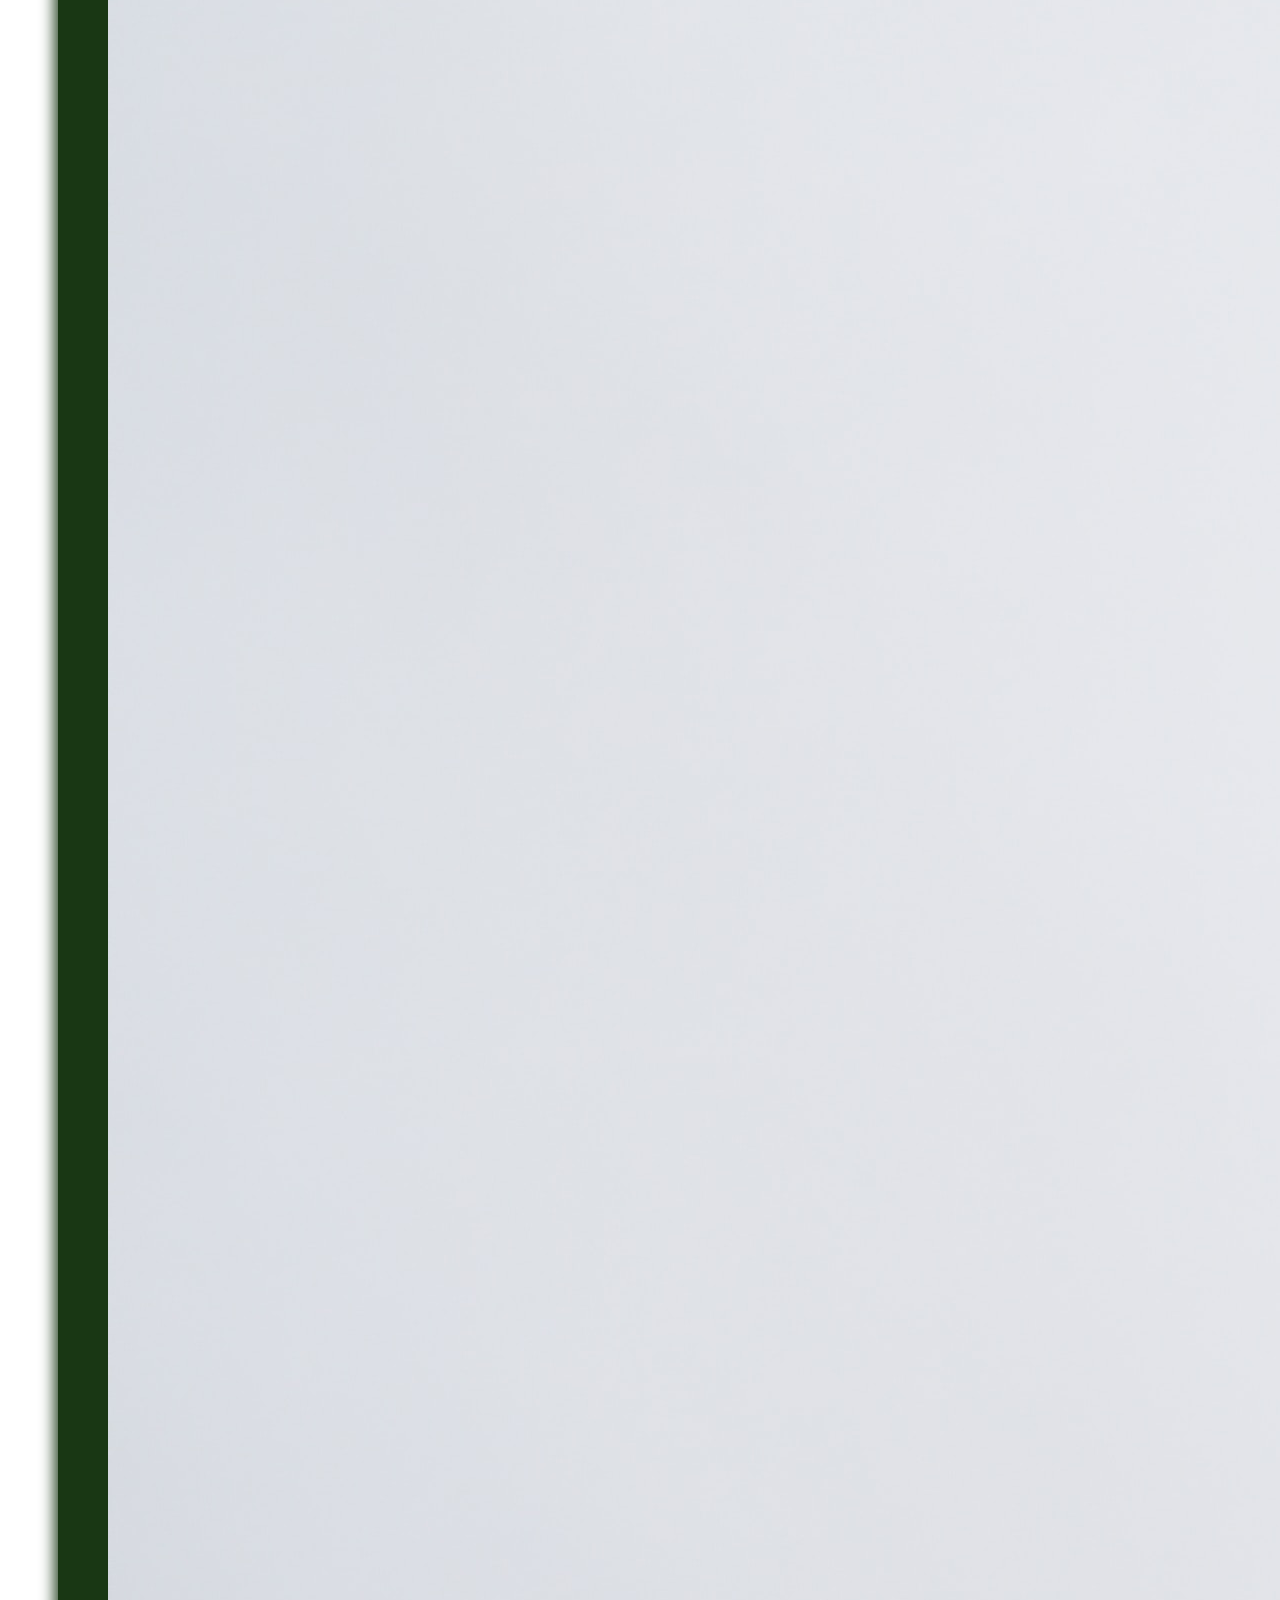
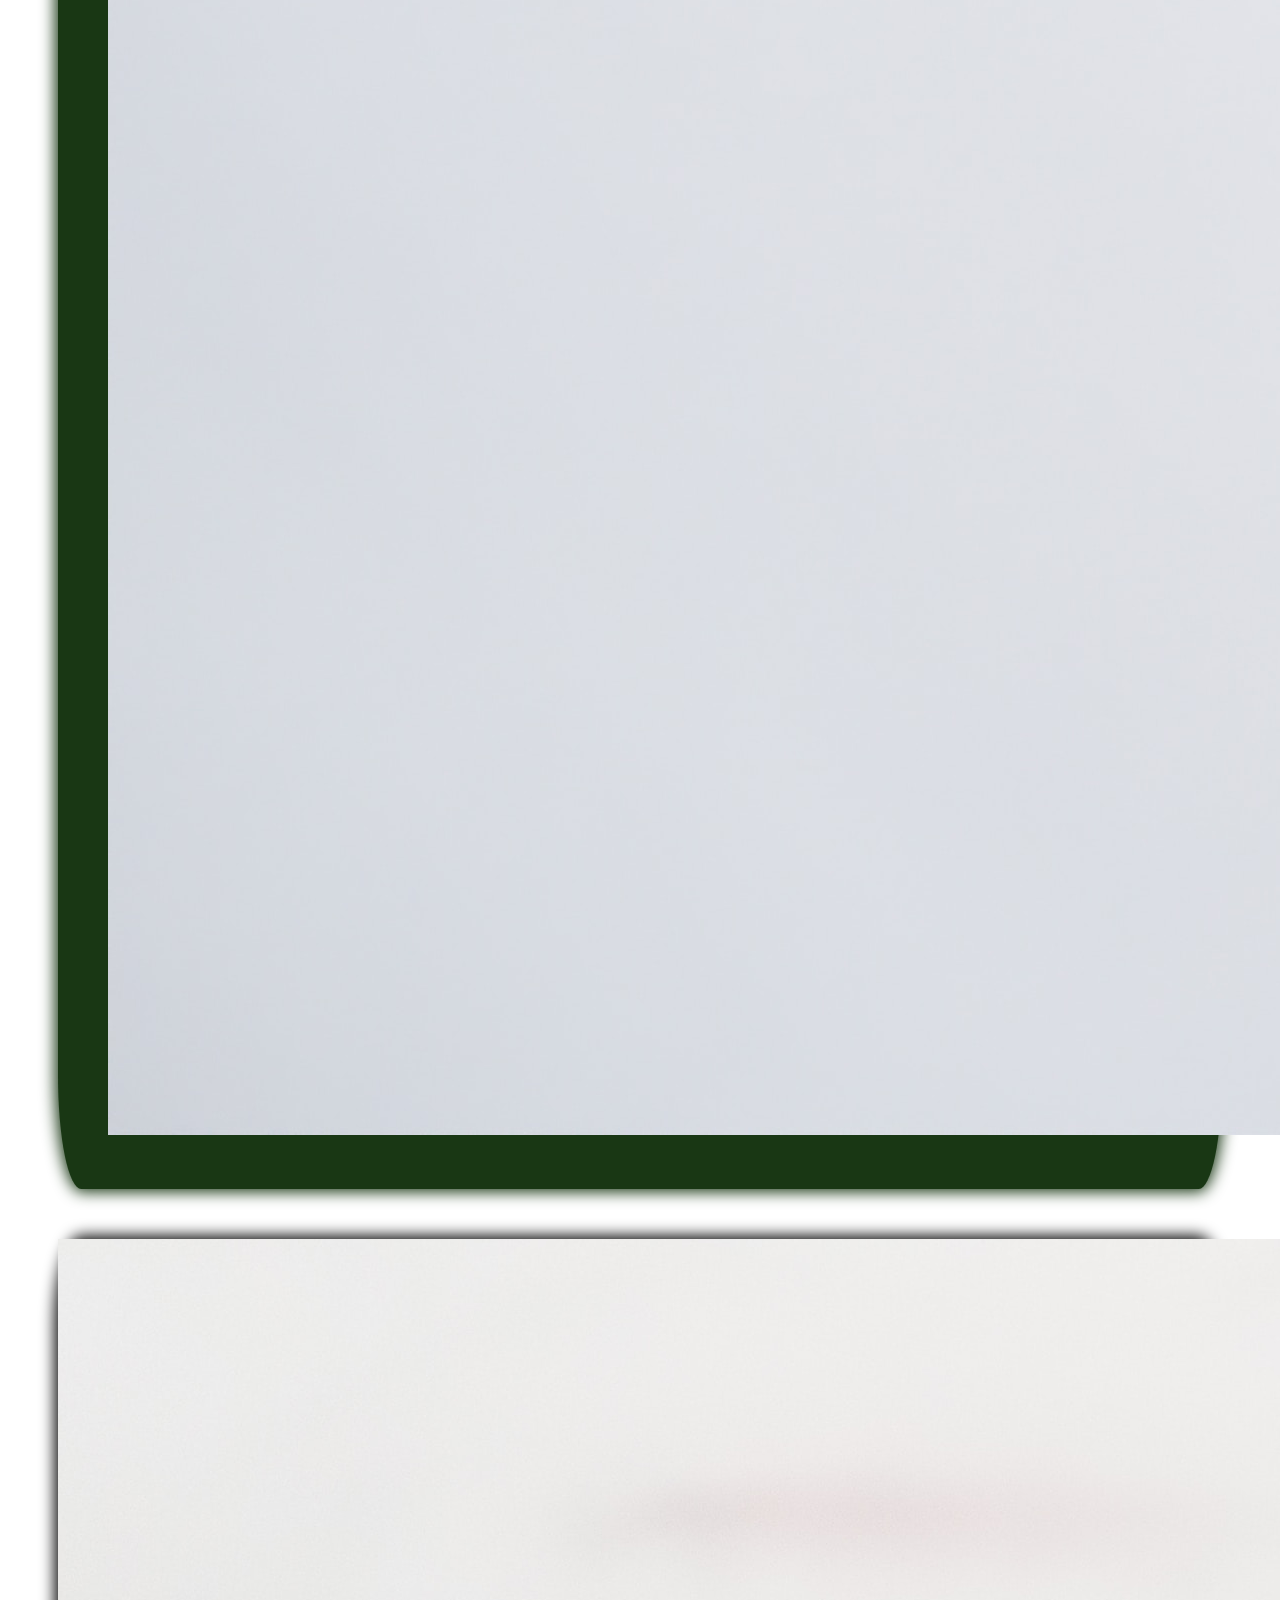
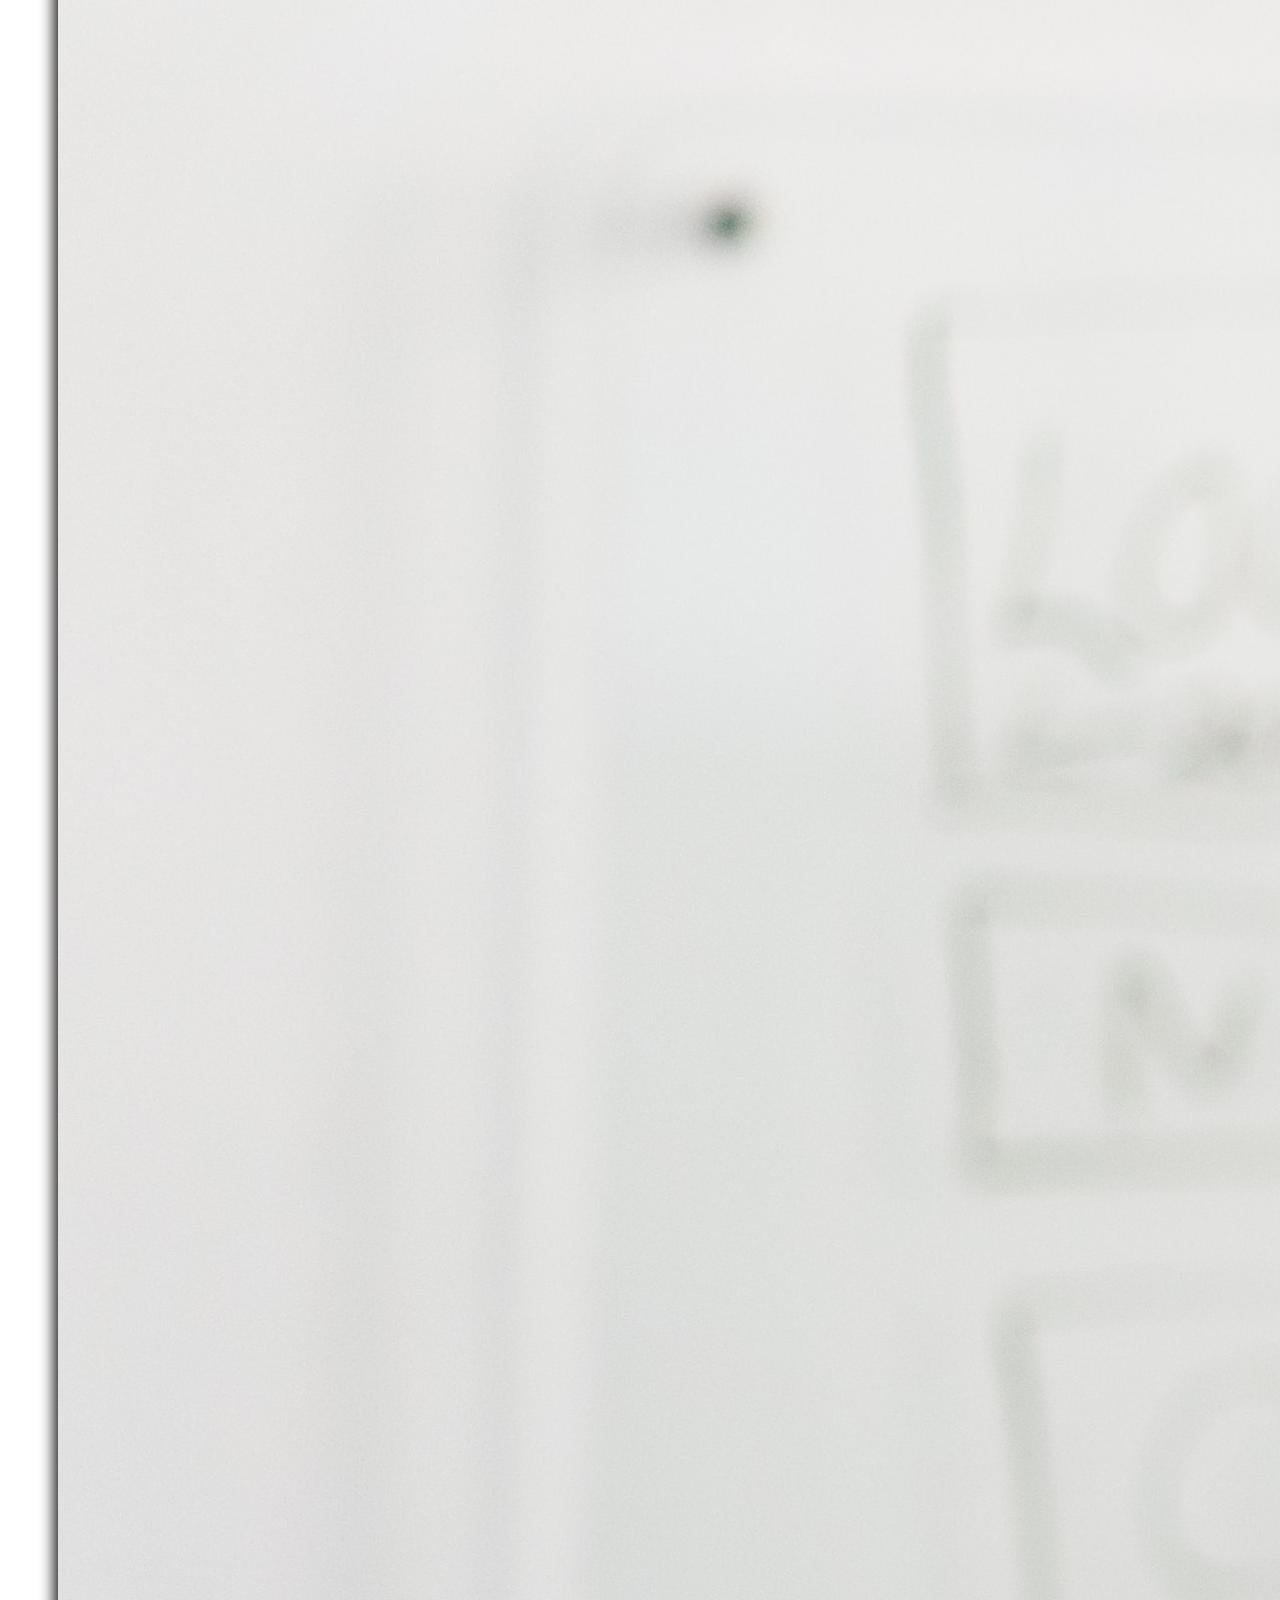
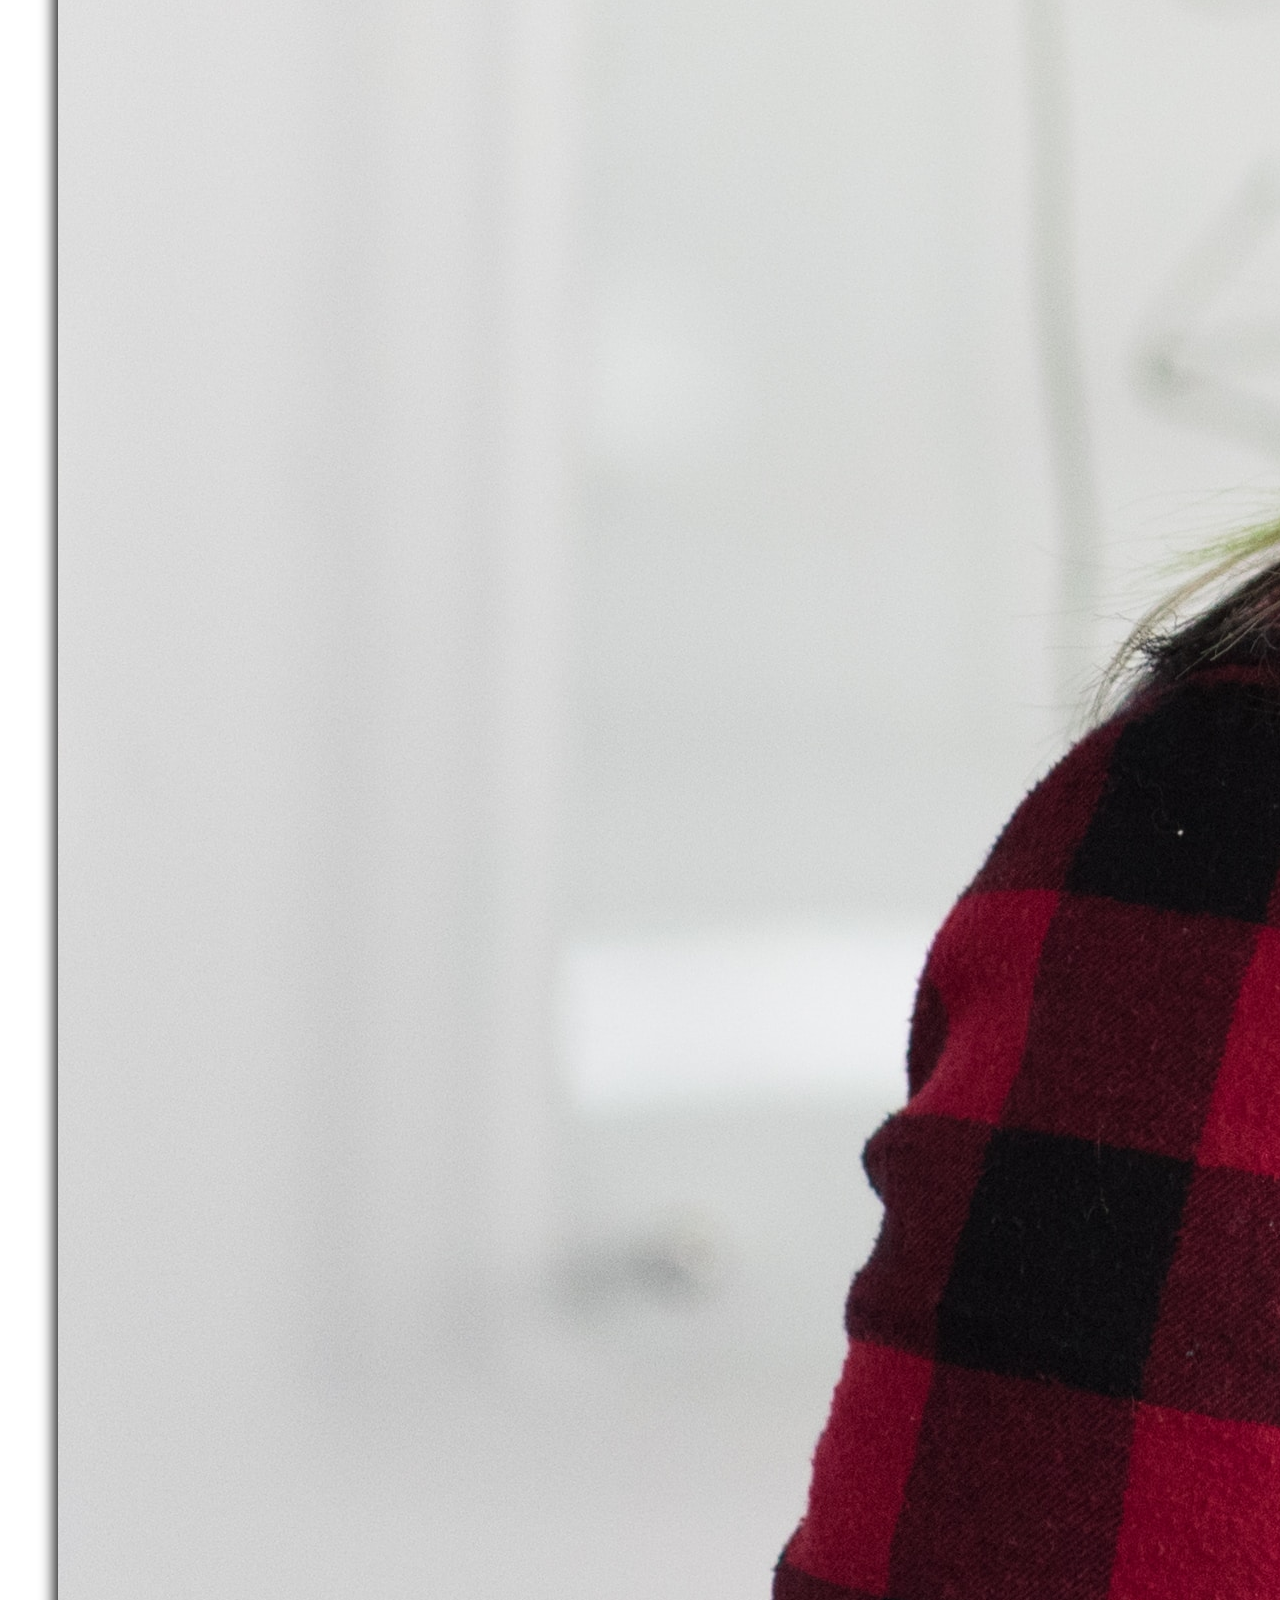
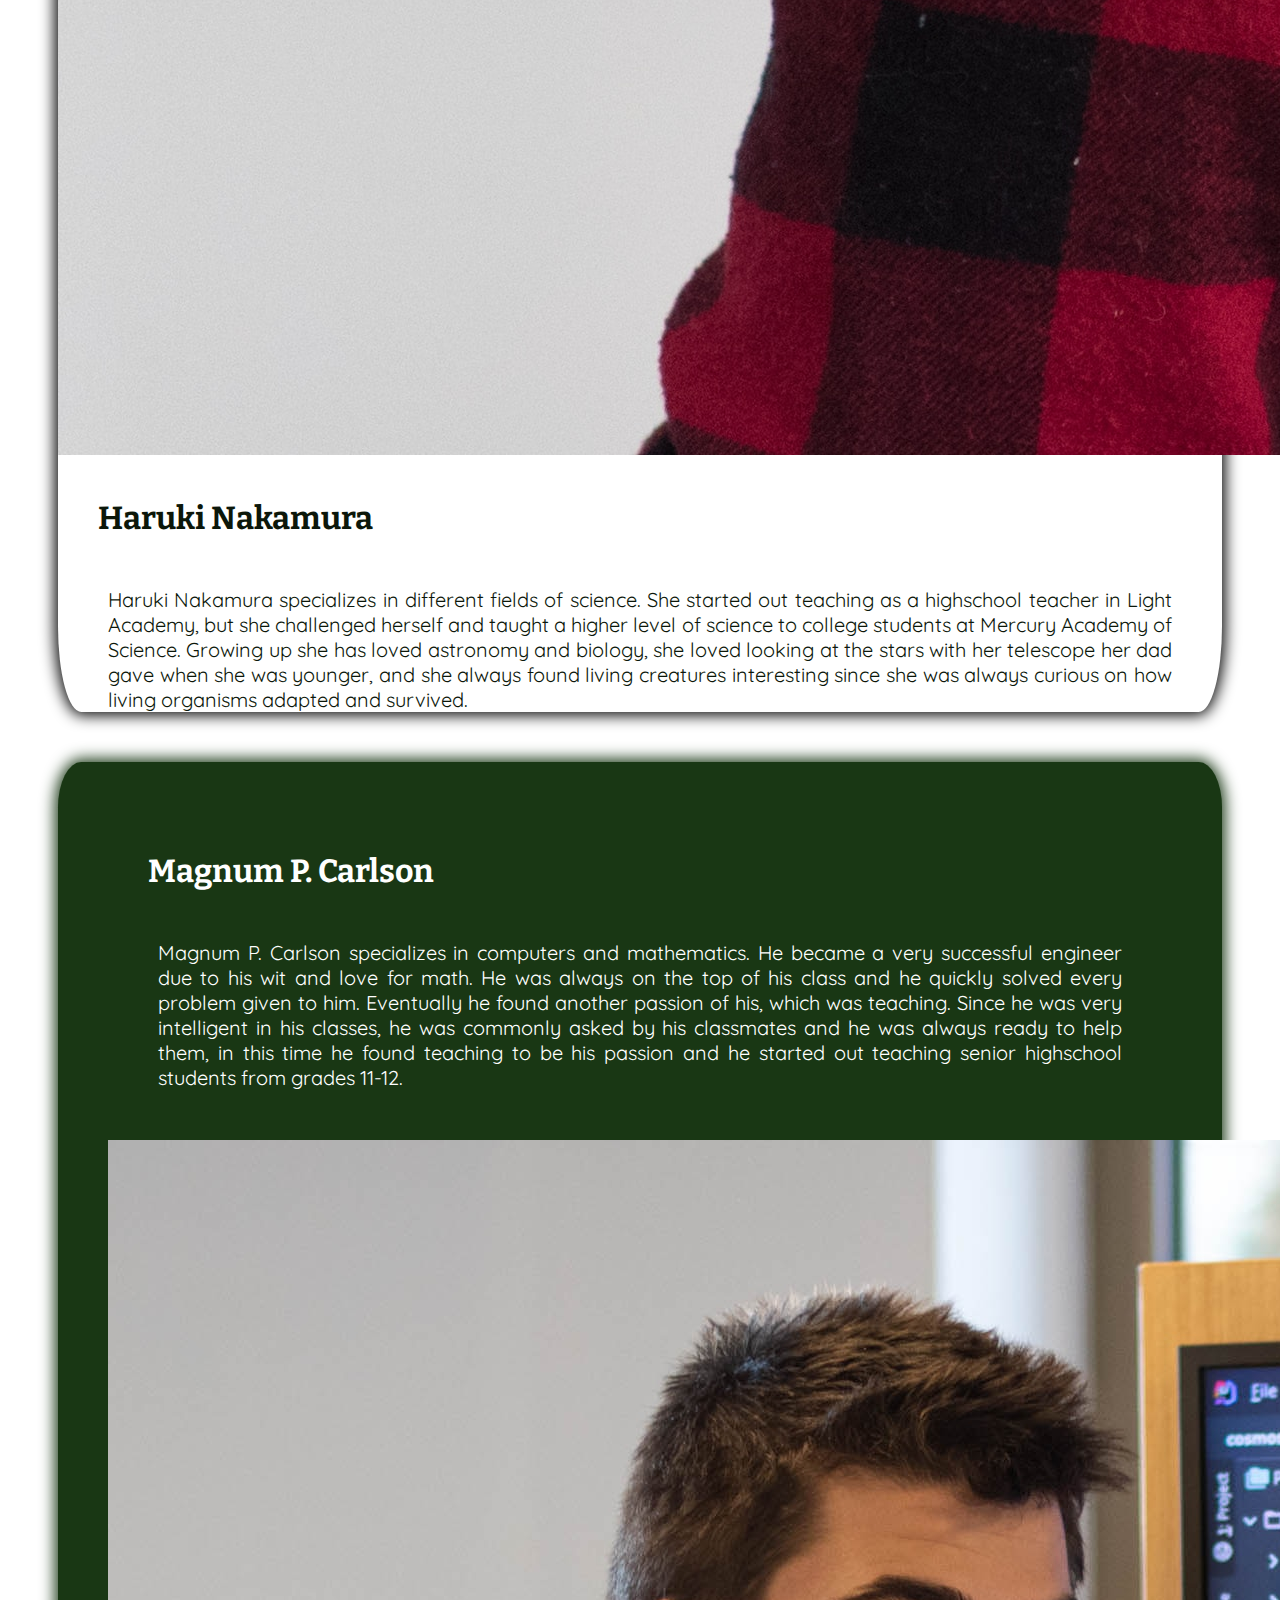
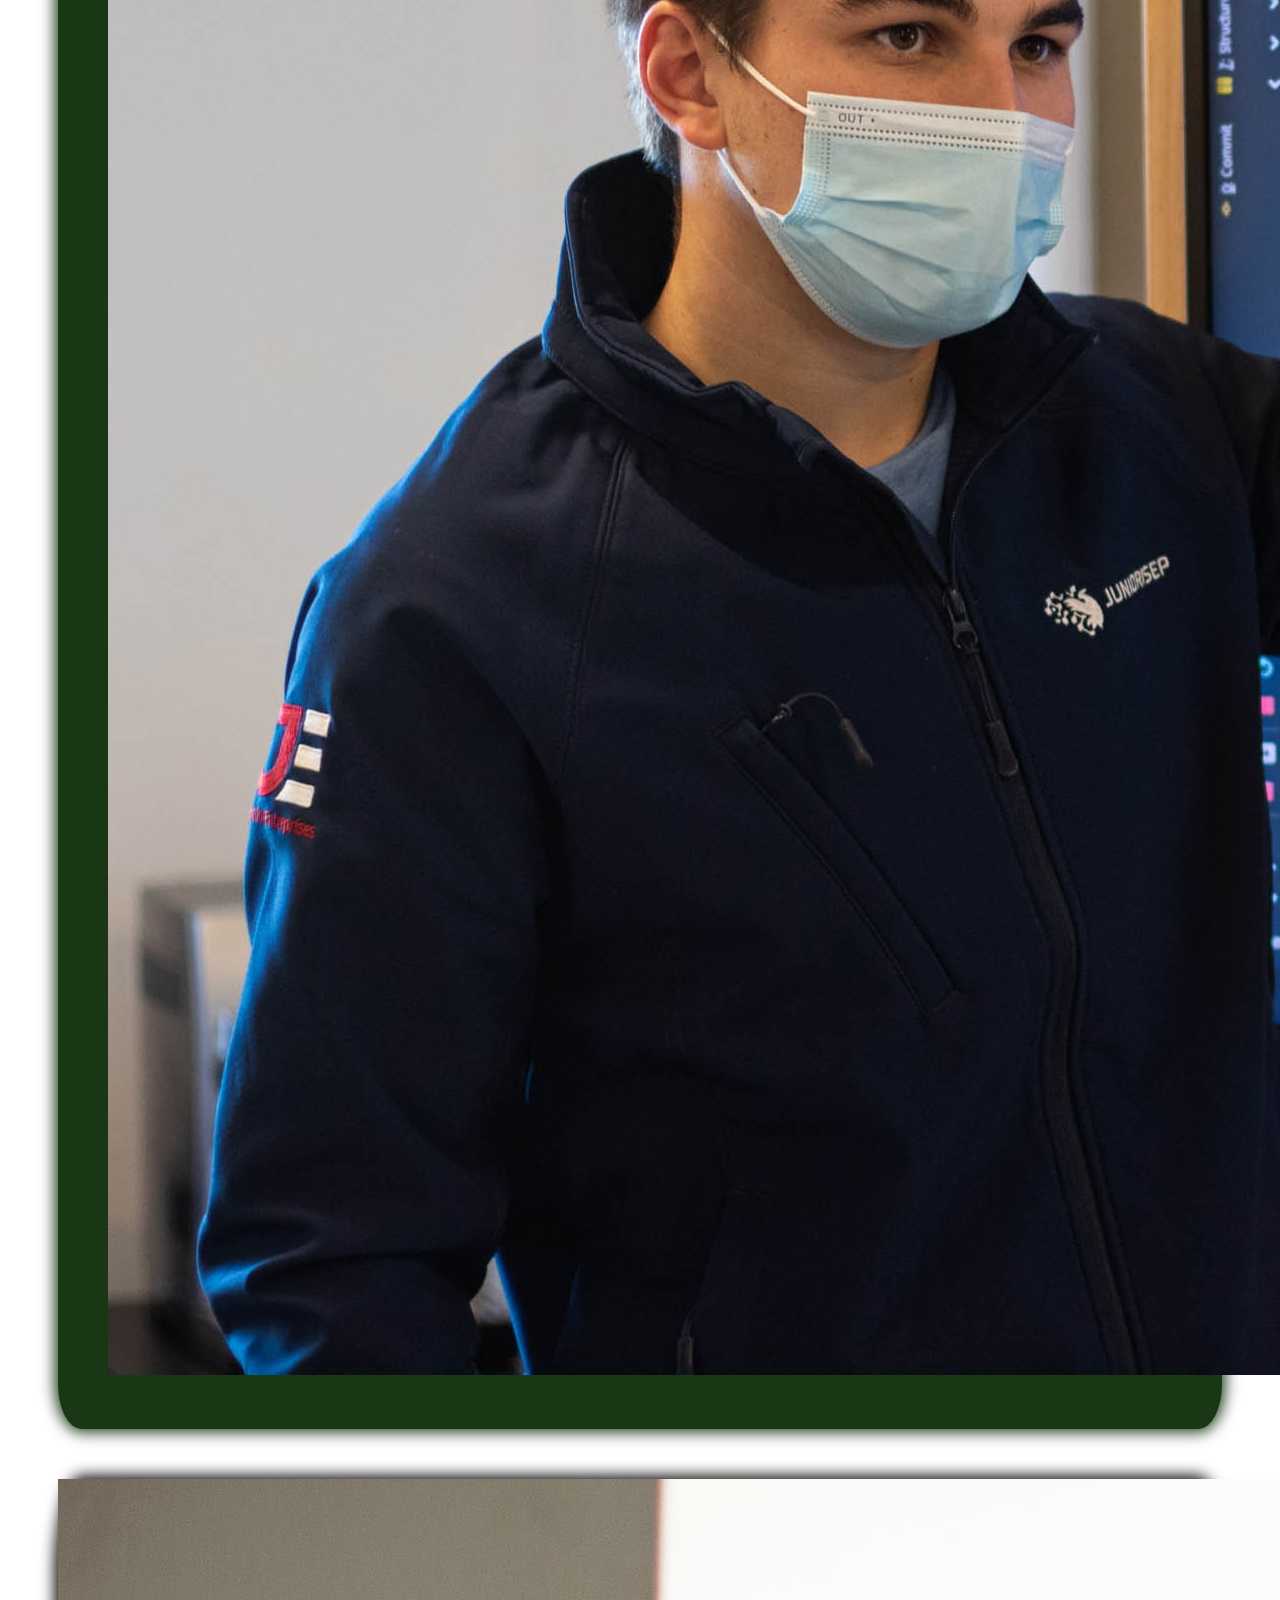
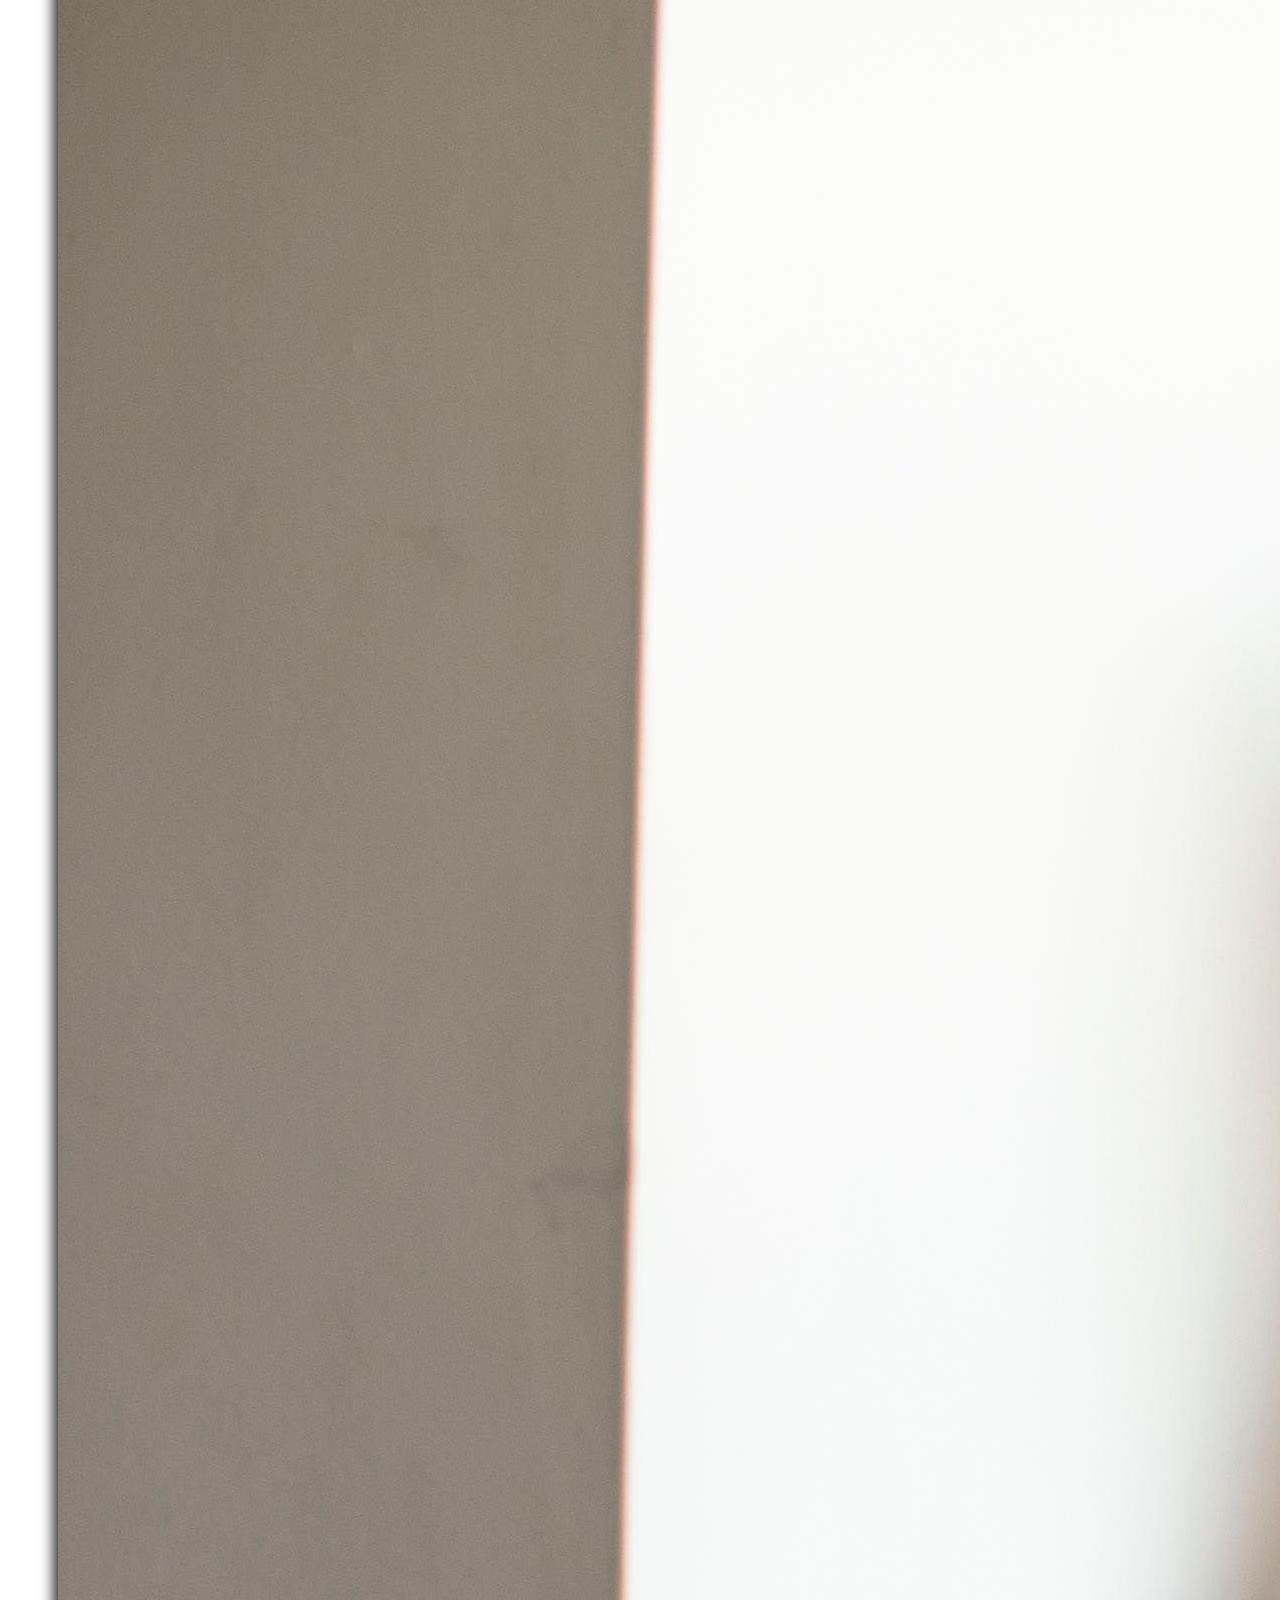
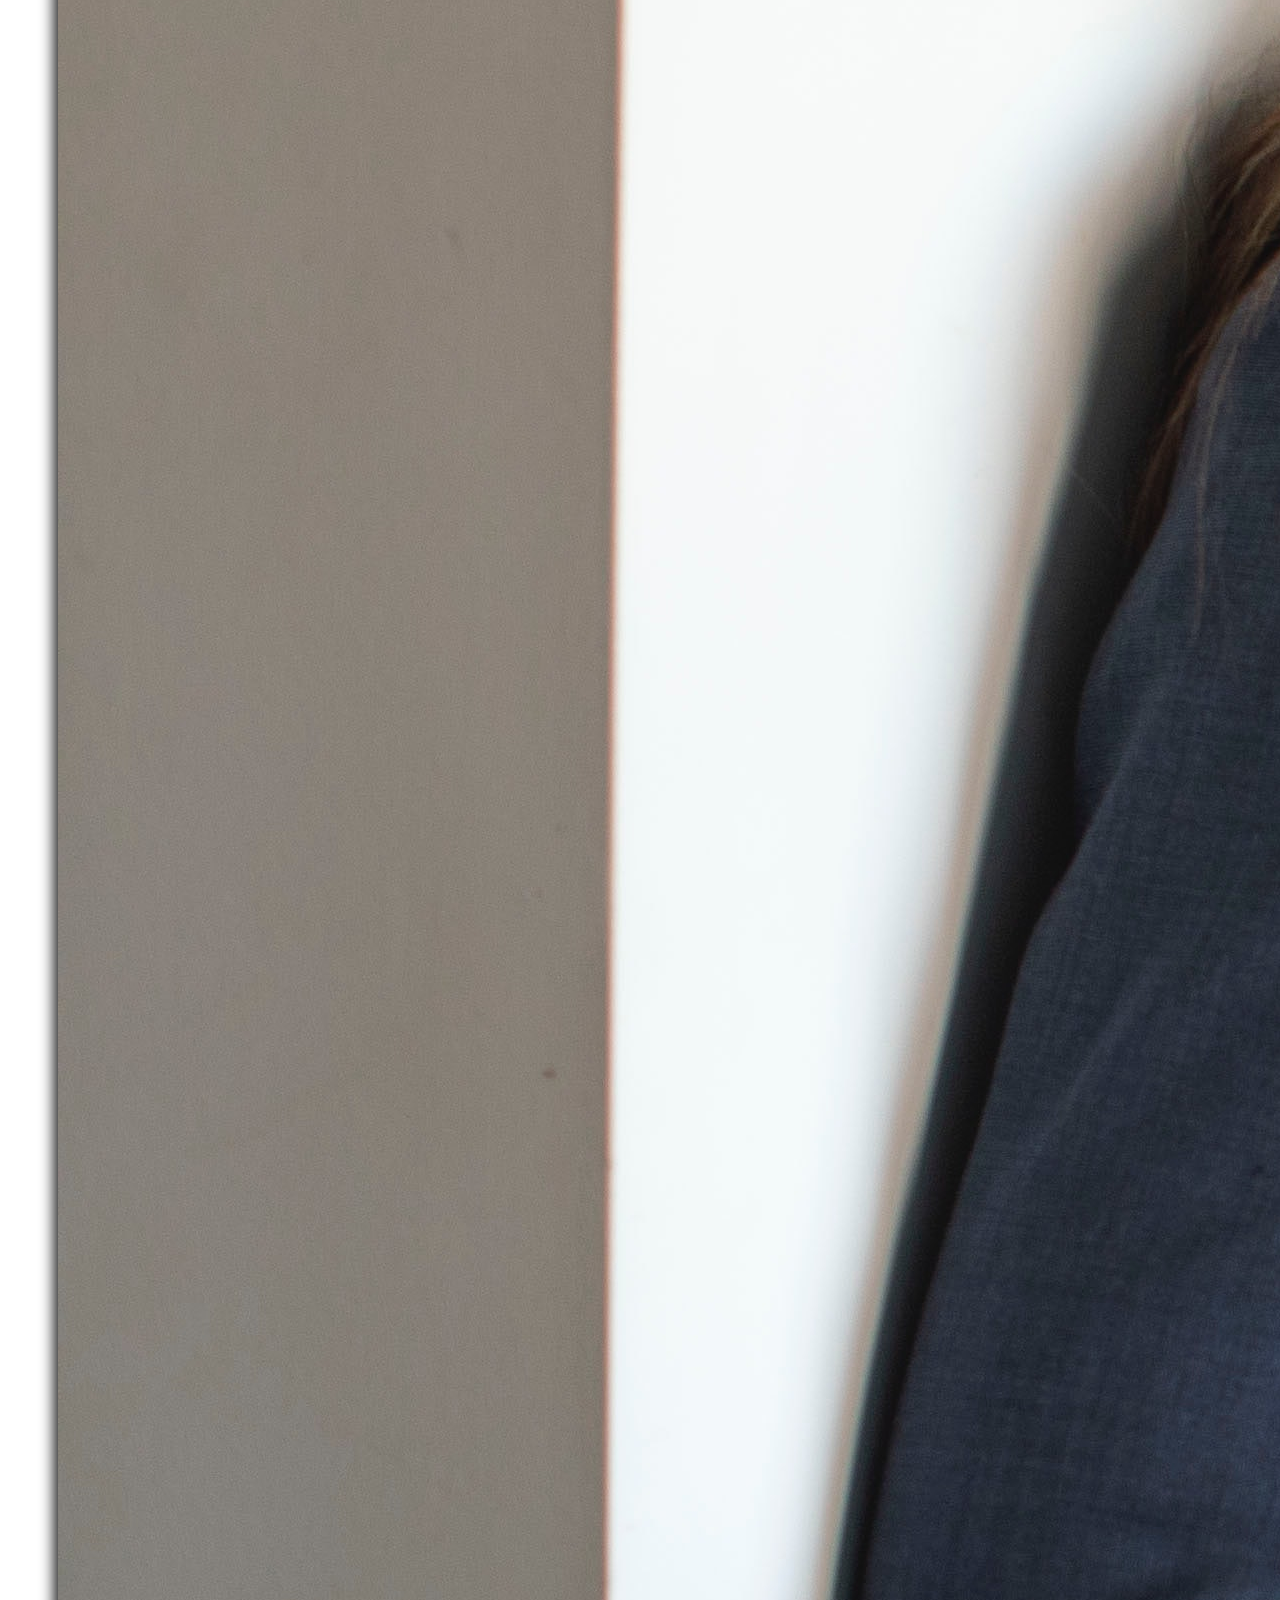
<file: Teachers.html>
<!DOCTYPE html>
<html lang="en">
<head>
  <!-- This part allows me to use fonts from google fonts -->
  <link rel="preconnect" href="https://fonts.googleapis.com">
  <link rel="preconnect" href="https://fonts.gstatic.com" crossorigin>
  <link href="https://fonts.googleapis.com/css2?family=Raleway:wght@400&family=Red+Hat+Display:wght@500&display=swap" rel="stylesheet">
  <link href="https://fonts.googleapis.com/css2?family=Bitter:wght@500&family=Red+Hat+Display:wght@500&display=swap" rel="stylesheet">
  <link href="https://fonts.googleapis.com/css2?family=Quicksand:wght@500&display=swap" rel="stylesheet">
  <link rel="stylesheet" href="Teachers.css">
<!-- This part links css to html -->
    <meta charset="UTF-8">
    <meta http-equiv="X-UA-Compatible" content="IE=edge">
    <meta name="viewport" content="width=<device-width>, initial-scale=1.0">
    <title>Final Output</title>
    <link href="https://cdn.jsdelivr.net/npm/bootstrap@5.0.2/dist/css/bootstrap.min.css" rel="stylesheet" integrity="sha384-EVSTQN3/azprG1Anm3QDgpJLIm9Nao0Yz1ztcQTwFspd3yD65VohhpuuCOmLASjC" crossorigin="anonymous">
<!-- 1st part in connecting bootstrap -->
  </head>
<body>

  <!-- START OF NAVBAR CODE -->
<div class = "navpart">
  <div class = "logo">
    <a href="index.html"><img src="images/Logo.png">Ty-Torial</a>
  </div>
  <nav>
  <div>
      <ul class = "links">
      <li><a href="index.html">Home</a></li>
      <li><a href="About.html">About</a></li>
      <li><a href="Services.html">Services</a></li>
      <li><a href="Contacts.html">Contacts</a></li>
      <li><a href="Teachers.html">Teachers</a></li>
      </ul>
  </div>
  </nav>
</div>
<!-- I made a container for the heading to easily declare it -->
<div class="heading">
  <h1>Meet our Teachers</h1>
  <p>Note: These are just some of our original teachers and founders of Ty-torial. This does not represent all of our teachers at Ty-Torial.</p>
</div>

<!-- For container 1 i designed it like: 6 columns for the description first then another 6 columns for the image. -->
<div class="container1">
  <div class="row">
    <div class="col-md-6">
      <h1>Wayne D. Bruce III</h1>
      <p>Wayne D. Bruce III was an English college professor at Pacifica University. He was always able to break down complex sentences to his students and find grammatical errors. He loves to write and he has already written 2 books, he also enjoys poetry and reading. He loves to teach his students the beauty of literature and he would always try his best to encourage his students to read a lot of books. </p>

    </div>
    <div class="col-md-6">
     <img src="/images/Wayne Bruce.jpg" class = "img-fluid">
    </div>
  </div>
</div>
<!-- For container 2 I designed it like: 6 columns for the image first then another 6 columns for the description -->
<div class="container2">
  <div class="row">
    <div class="col-md-6">
      <img src="/images/Haruki.jpg" class = "img-fluid">
      

    </div>
    <div class="col-md-6">
      <h1>Haruki Nakamura</h1>
      <p>Haruki Nakamura specializes in different fields of science. She started out teaching as a highschool teacher in Light Academy, but she challenged herself and taught a higher level of science to college students at Mercury Academy of Science. Growing up she has loved astronomy and biology, she loved looking at the stars with her telescope her dad gave when she was younger, and she always found living creatures interesting since she was always curious on how living organisms adapted and survived.</p>
    </div>
  </div>
</div>

<div class="container1">
  <div class="row">
    <div class="col-md-6">
      <h1>Magnum P. Carlson</h1>
      <p>Magnum P. Carlson specializes in computers and mathematics. He became a very successful engineer due to his wit and love for math. He was always on the top of his class and he quickly solved every problem given to him. Eventually he found another passion of his, which was teaching. Since he was very intelligent in his classes, he was commonly asked by his classmates and he was always ready to help them, in this time he found teaching to be his passion and he started out teaching senior highschool students from grades 11-12.</p>

    </div>
    <div class="col-md-6">
     <img src="/images/Magnum Carlson.jpg" class = "img-fluid">
    </div>
  </div>
</div>
<!-- For container 2 I designed it like: 6 columns for the image first then another 6 columns for the description -->

<div class="container2">
  <div class="row">
    <div class="col-md-6">
      <img src="/images/Emily Lawson.jpg" class = "img-fluid">
      

    </div>
    <div class="col-md-6">
      <h1>Emily Lawson</h1>
      <p>Emily Lawson is an expert in research. She loves making different papers of different topics. She found research to be the most important subject in the modern day since we can only keep on increasing and developing the body of knowledge the world has. She is a very energetic and an enthustiastic person, so she was easily able to connect with her students. She loved helping her students in their papers since she found each idea of theirs very interesting. She is now teaching the research process to her students and she spends most of her time researching on how to further improve the teaching methods and styles of her fellow colleagues.</p>
    </div>
  </div>
</div>
<!-- I made another container for a different font size -->
<div class="container3">
  <div class="row">
    <div class="col-md-6">
      <h1>Arthur Kenneth P. Ruiz</h1>
      <p>Arthur Kenneth P. Ruiz is a master of the arts. You could say that his hands were blessed by the gods since he was very skilled in each drawing instrument handed to him. He started out painting and drawing at the age of 3 and he developed his skill in making art. He was able to sclupt, paint, draw, film, and other art forms. He loved teaching his students art since it was an expression of themselves and he found that to be beautiful and interesting. He also loves to teach music to his students and he sings to lighten up the mood of the room.</p>

    </div>
    <div class="col-md-6">
     <img src="/images/Arthur.jpg" class = "img-fluid">
    </div>
  </div>
</div>
   



</body>
</html>
</file>
<file: index.css>
.carousel-inner img
{
    filter: brightness(40%);
    height: 6in;
    object-fit: cover;
    height: 100%;
}

.carousel-caption h1
{
    font-size: 10rem;
    display: flex;
    justify-content: center;
    align-items: center;
}

.navpart {
    background-color:#0C170A;
    display: flex;
    justify-content: space-between;
    align-items: flex-start;
    box-shadow: 3px 3px 9px 1px #193714;
    
}
.logo {
 font-size: 2rem;
 font-weight: 600;
 font-family: Georgia, 'Times New Roman', Times, serif;
}
.logo img{
    height: 7rem;
    margin-left: 2rem;
}


.navpart ul {
    list-style: none;

   
}

.navpart ul li {
padding: 30px;
   display: inline-block;
   font-size: 18px;
   font-weight:700;
   font-family: 'Trebuchet MS', 'Lucida Sans Unicode', 'Lucida Grande', 'Lucida Sans', Arial, sans-serif;
   margin-top: 10px;

}

.navpart a {
    text-decoration: none;
    color: aliceblue;
 }

 .navpart a:hover {
    opacity: 80%;
    padding: 25px;
    height: 20px;
    width: 25%;
    margin: -95px 0 ;
    border-radius: 40px;
    background: #FFFFFF;
    transition: .5s ease-in-out;
    color: #0C170A;
 }
</file>
<file: About.css>
*{
   max-width: 100%;
}
.navpart {
    background-color:#0C170A;
    display: flex;
    justify-content: space-between;
    align-items: flex-start;
    box-shadow: 3px 3px 9px 1px #193714;
    
}
.logo {
 font-size: 2rem;
 font-weight: 600;
 font-family: Georgia, 'Times New Roman', Times, serif;
}
.logo img{
    height: 7rem;
    margin-left: 2rem;
}


.navpart ul {
    list-style: none;

   
}

.navpart ul li {
padding: 30px;
   display: inline-block;
   font-size: 18px;
   font-weight:700;
   font-family: 'Trebuchet MS', 'Lucida Sans Unicode', 'Lucida Grande', 'Lucida Sans', Arial, sans-serif;
   margin-top: 10px;

}

.navpart a {
    text-decoration: none;
    color: aliceblue;
 }

 

 .navpart a:hover {
    opacity: 80%;
    padding: 25px;
    height: 20px;
    width: 25%;
    margin: -95px 0 ;
    border-radius: 40px;
    background: #FFFFFF;
    transition: .5s ease-in-out;
    color: #0C170A;
 }
.aboutus  h1{
   font-family: 'Bitter', serif;
   margin: 30px 0px 20px 0px;
}

.aboutus  p{
   font-family: 'Quicksand', sans-serif;
   margin: 30px 0px 20px 0px;
   text-align: justify;
}

 .section img {
   margin: 30px 0px 30px 20px;
   box-shadow: #193714 0px 0px 30px 2px;
   border-radius: 100%;

 }
 
.Ourbranches h1{
   display: flex;
   justify-content: center;
   color: white;
   padding: 8px;
   font-family: 'Raleway', sans-serif;


}
 .container2{
   background-color: #263f21;
   padding-bottom: 10px;
   overflow: hidden;
 }

 .section2 h2 {
   padding: 10px;
 }
 
 .section2 img {
   object-fit: cover;
   height: 300px;
   padding: 5px;
   box-shadow: #0C170A 0px 0px 10px 3px;

 }

 .section2 h2 { 
   color: white;
   display: flex;
   justify-content: center;
   font-family: 'Raleway', sans-serif;
   padding: 10px;
 }

 .progress{
   margin: 40px;
   border-radius: 50%;
 }

 .aboutus a {
   border: 2px solid #193714; 
   padding: 10px 20px;
   border-radius: 4px; 
   color: #193714; 
   font-size: 16px; 
   cursor: pointer; 
   text-decoration: none;
}

.aboutus a:hover {
   background-color: #193714; 
   color: #fff; 
}
.Goals{
   margin: 0px 85px;
}
.Goals  h1{
   font-family: 'Bitter', serif;
   margin: 20px 0px 20px 0px;
}

.Goals p{
   font-family: 'Quicksand', sans-serif;
   text-align: justify;
 
}

h2 {
   font-family: 'Bitter', serif;
}
.progp p {
   font-family: 'Quicksand', sans-serif;
   text-align: center;
   font-size: 30px;

}

.progress-bar {
   font-family: 'Quicksand', sans-serif;
   font-size: 30px;
}
</file>
<file: Contacts.css>
.navpart {
   background-color:#0C170A;
   display: flex;
   justify-content: space-between;
   align-items: flex-start;
   box-shadow: 3px 3px 9px 1px #193714;
   
}
.logo {
font-size: 2rem;
font-weight: 600;
font-family: Georgia, 'Times New Roman', Times, serif;
}
.logo img{
   height: 7rem;
   margin-left: 2rem;
}


.navpart ul {
   list-style: none;

  
}

.navpart ul li {
padding: 30px;
  display: inline-block;
  font-size: 18px;
  font-weight:700;
  font-family: 'Trebuchet MS', 'Lucida Sans Unicode', 'Lucida Grande', 'Lucida Sans', Arial, sans-serif;
  margin-top: 10px;

}

.navpart a {
   text-decoration: none;
   color: aliceblue;
}

.navpart a:hover {
   opacity: 80%;
   padding: 25px;
   height: 20px;
   width: 25%;
   margin: -95px 0 ;
   border-radius: 40px;
   background: #FFFFFF;
   transition: .5s ease-in-out;
   color: #0C170A;
}

.library-img {
  background-image: url("images/Library.jpg");
  background-repeat: no-repeat;
  background-position: center;
  height: auto;
  box-shadow: #0C170A 3px 3px 10px 3px;
  object-fit: cover;
}

h1{
   padding: 20px;
text-align: center;
font-family: 'Red Hat Display', sans-serif;
color: #0C170A;
}
.contactheader{
   margin: 0px;
   padding: 44px;
   display: flex;
   align-items: center;
   justify-content: center;
   flex-direction: column;
   background-color: #193714;
}

.ContactForm{
   display: flex;
   align-items: center;
   padding: 45px;

}

.ContactForm h2{
   font-family: 'Red Hat Display', sans-serif;
   text-align: center;
   color: #FFFFFF;

}

.inputs {
   color: white;
   padding: 10px;
   width: 50%;
   font-family: 'Red Hat Display', sans-serif;
   
}

.inputs button {
   border: 2px solid #fff; 
   background-color: transparent; 
   padding: 10px 20px;
   border-radius: 4px; 
   color: #FFFFFF; 
   font-size: 16px; 
   cursor: pointer; 
   
}

.inputs button:hover {
   background-color: #0C170A; 
   color: #fff; 
}
</file>
<file: Services.css>
.navpart {
    background-color:#0C170A;
    display: flex;
    justify-content: space-between;
    align-items: flex-start;
    box-shadow: 3px 3px 9px 1px #193714;
    
}
.logo {
 font-size: 2rem;
 font-weight: 600;
 font-family: Georgia, 'Times New Roman', Times, serif;
}
.logo img{
    height: 7rem;
    margin-left: 2rem;
}


.navpart ul {
    list-style: none;

   
}

.navpart ul li {
padding: 30px;
   display: inline-block;
   font-size: 18px;
   font-weight:700;
   font-family: 'Trebuchet MS', 'Lucida Sans Unicode', 'Lucida Grande', 'Lucida Sans', Arial, sans-serif;
   margin-top: 10px;

}

.navpart a {
    text-decoration: none;
    color: aliceblue;
 }

 .navpart a:hover {
    opacity: 80%;
    padding: 25px;
    height: 20px;
    width: 25%;
    margin: -95px 0 ;
    border-radius: 40px;
    background: #FFFFFF;
    transition: .5s ease-in-out;
    color: #0C170A;
 }

 .pricingtitle h1{
    padding: 20px;
    display: flex;
    justify-content: center;
    font-weight:1000;
    color: #0C170A;
    font-family: 'Raleway', sans-serif;
    font-size: 60px;
 }

 .section .pricing {
    border: #686868 solid 1.5px;
    
 }

 .section h3{
    display: flex;
    justify-content: center;
    padding: 10px;
    font-family: 'Raleway', sans-serif;
    font-weight: 700;
    background-color: #778873;
    border:#686868 solid 1px;
    border-radius: 6%;
    color: #FFFFFF
    
    
 }

 .section .Info {
    border:#c0c0c0 solid 1px;
    border-radius: 6%;
    padding-left: 0px;
    font-family: 'Raleway', sans-serif;
    text-align: center;
    background-color: #ffffff;
    font-weight: 600;
    color: #0C170A;  
 }
 .section .Info ul{
    list-style: none ;
 }

 .section .Info ul li{
    padding: 5px;
 }

 .section h4{
    font-family: 'Red Hat Display', sans-serif;
    font-weight: 500;
    margin-top: 10px;
    color: #193714;
 }

.section button {
    font-size: 25px;
    margin-bottom: 10px;
    font-weight: 600;
}
</file>
<file: Teachers.css>
.navpart {
    background-color:#0C170A;
    display: flex;
    justify-content: space-between;
    align-items: flex-start;
    box-shadow: 3px 3px 9px 1px #193714;
    
}
.logo {
 font-size: 2rem;
 font-weight: 600;
 font-family: Georgia, 'Times New Roman', Times, serif;
}
.logo img{
    height: 7rem;
    margin-left: 2rem;
}


.navpart ul {
    list-style: none;

   
}

.navpart ul li {
padding: 30px;
   display: inline-block;
   font-size: 18px;
   font-weight:700;
   font-family: 'Trebuchet MS', 'Lucida Sans Unicode', 'Lucida Grande', 'Lucida Sans', Arial, sans-serif;
   margin-top: 10px;

}

.navpart a {
    text-decoration: none;
    color: aliceblue;
 }

 .navpart a:hover {
    opacity: 80%;
    padding: 25px;
    height: 20px;
    width: 25%;
    margin: -95px 0 ;
    border-radius: 40px;
    background: #FFFFFF;
    transition: .5s ease-in-out;
    color: #0C170A;
 }
.heading h1{
    margin: 30px;
    text-align: center;
    font-family: 'Bitter', serif;
    color: #0C170A;
    
}

.heading p{
    text-align: center;
    font-family: 'Quicksand', sans-serif;
    font-size: larger;
    
}

.pic img {
    object-fit: cover;
    height: 400px;
 }

.container1{
    margin: 50px;
    background-color: #193714;
    padding: 50px;
    box-shadow: #193714 0px 0px 15px 3px;
    border-radius: 2%;
}
.container2{
    margin: 50px;
    box-shadow: #000 0px 0px 15px 3px;
    border-radius: 2%;
}

.container1 h1{
    margin: 40px;
    color: white;
    font-family: 'Bitter', serif;
}

.container1 p{
    text-align: justify;
    font-family: 'Quicksand', sans-serif;
    color: white;
    margin:50px;
    font-size: 20px;
    
}

.container2 h1{
    margin: 40px;
    color: #0C170A;
    font-family: 'Bitter', serif;
}

.container2 p{
    text-align: justify;
    font-family: 'Quicksand', sans-serif;
    color: #0C170A;
    margin:50px;
    font-size: 20px;
    
}

.container3{
    margin: 50px;
    background-color: #193714;
    padding: 50px;
    box-shadow: #193714 0px 0px 15px 3px;
    border-radius: 2%;
}

.container3 h1{
    margin: 40px;
    color: white;
    font-family: 'Bitter', serif;
}

.container3 p{
    text-align: justify;
    font-family: 'Quicksand', sans-serif;
    color: white;
    margin:50px;
    font-size: 28px;
    
}
</file>
